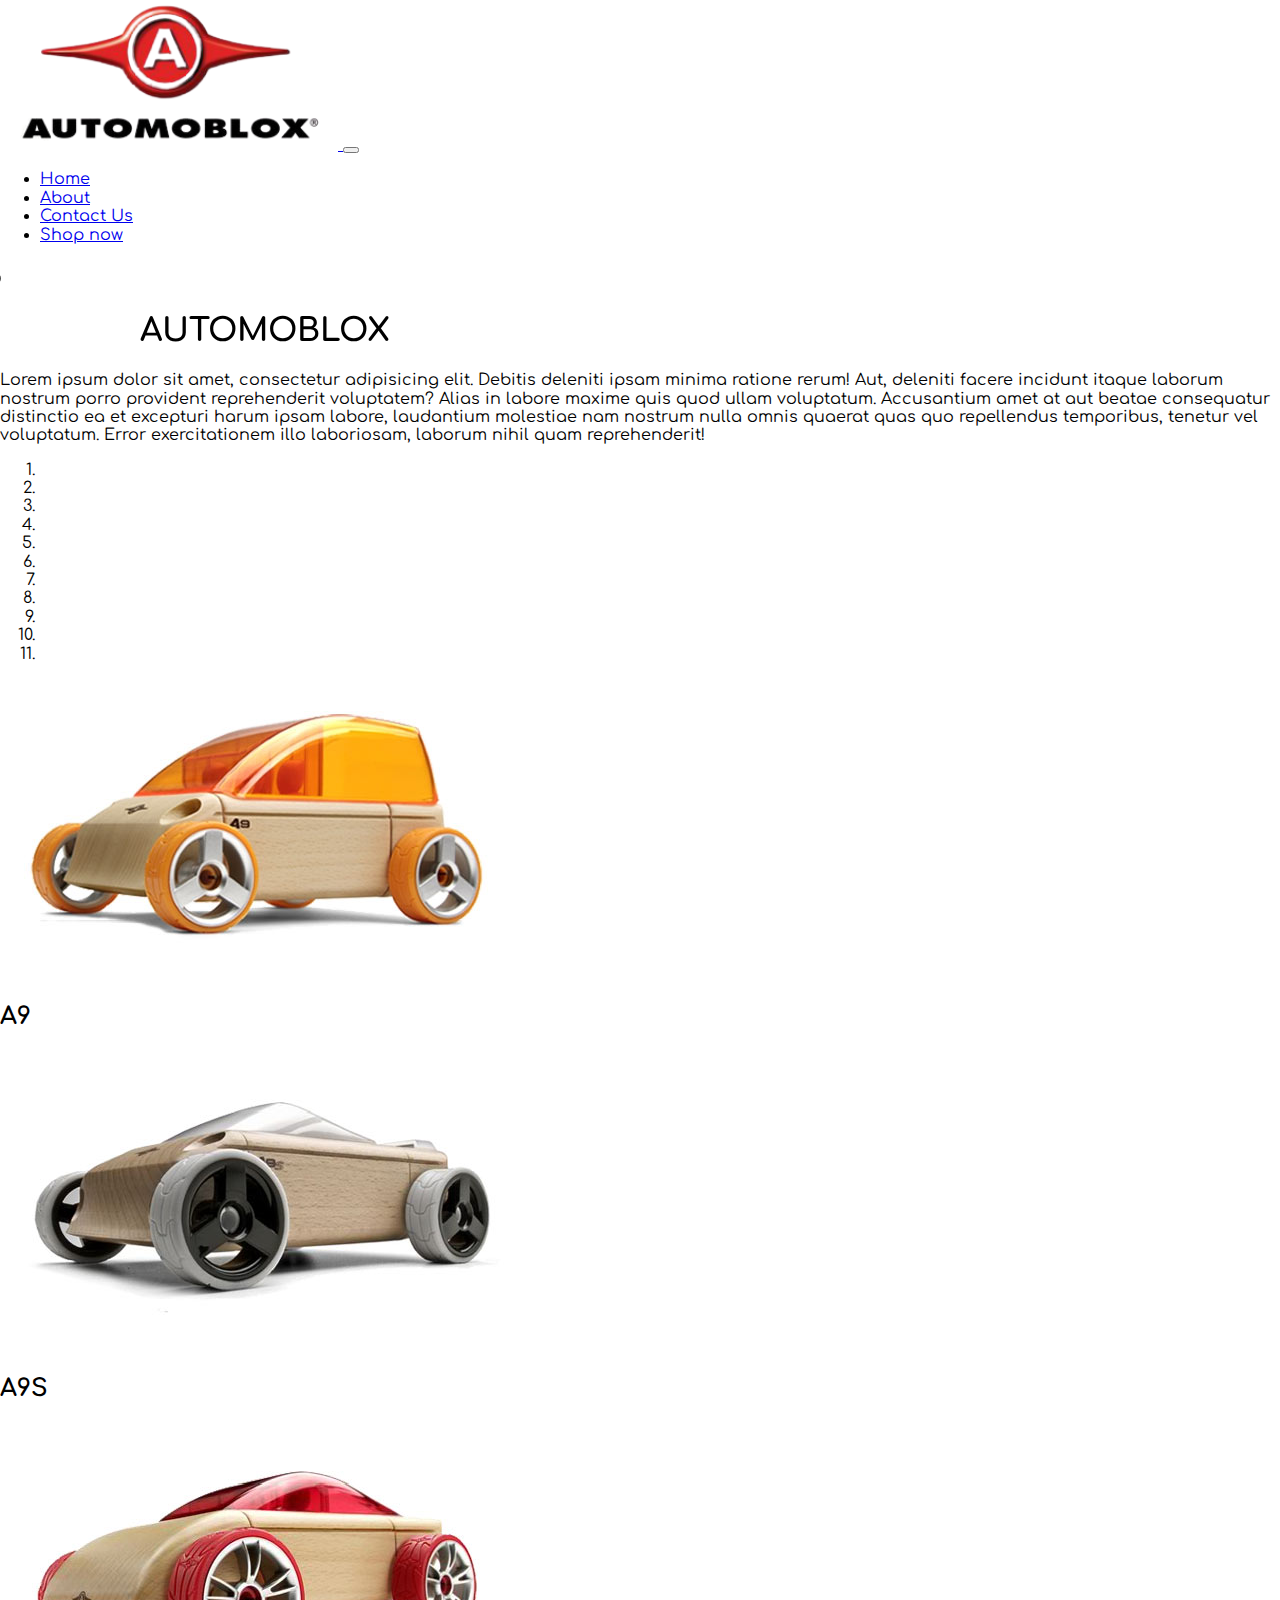
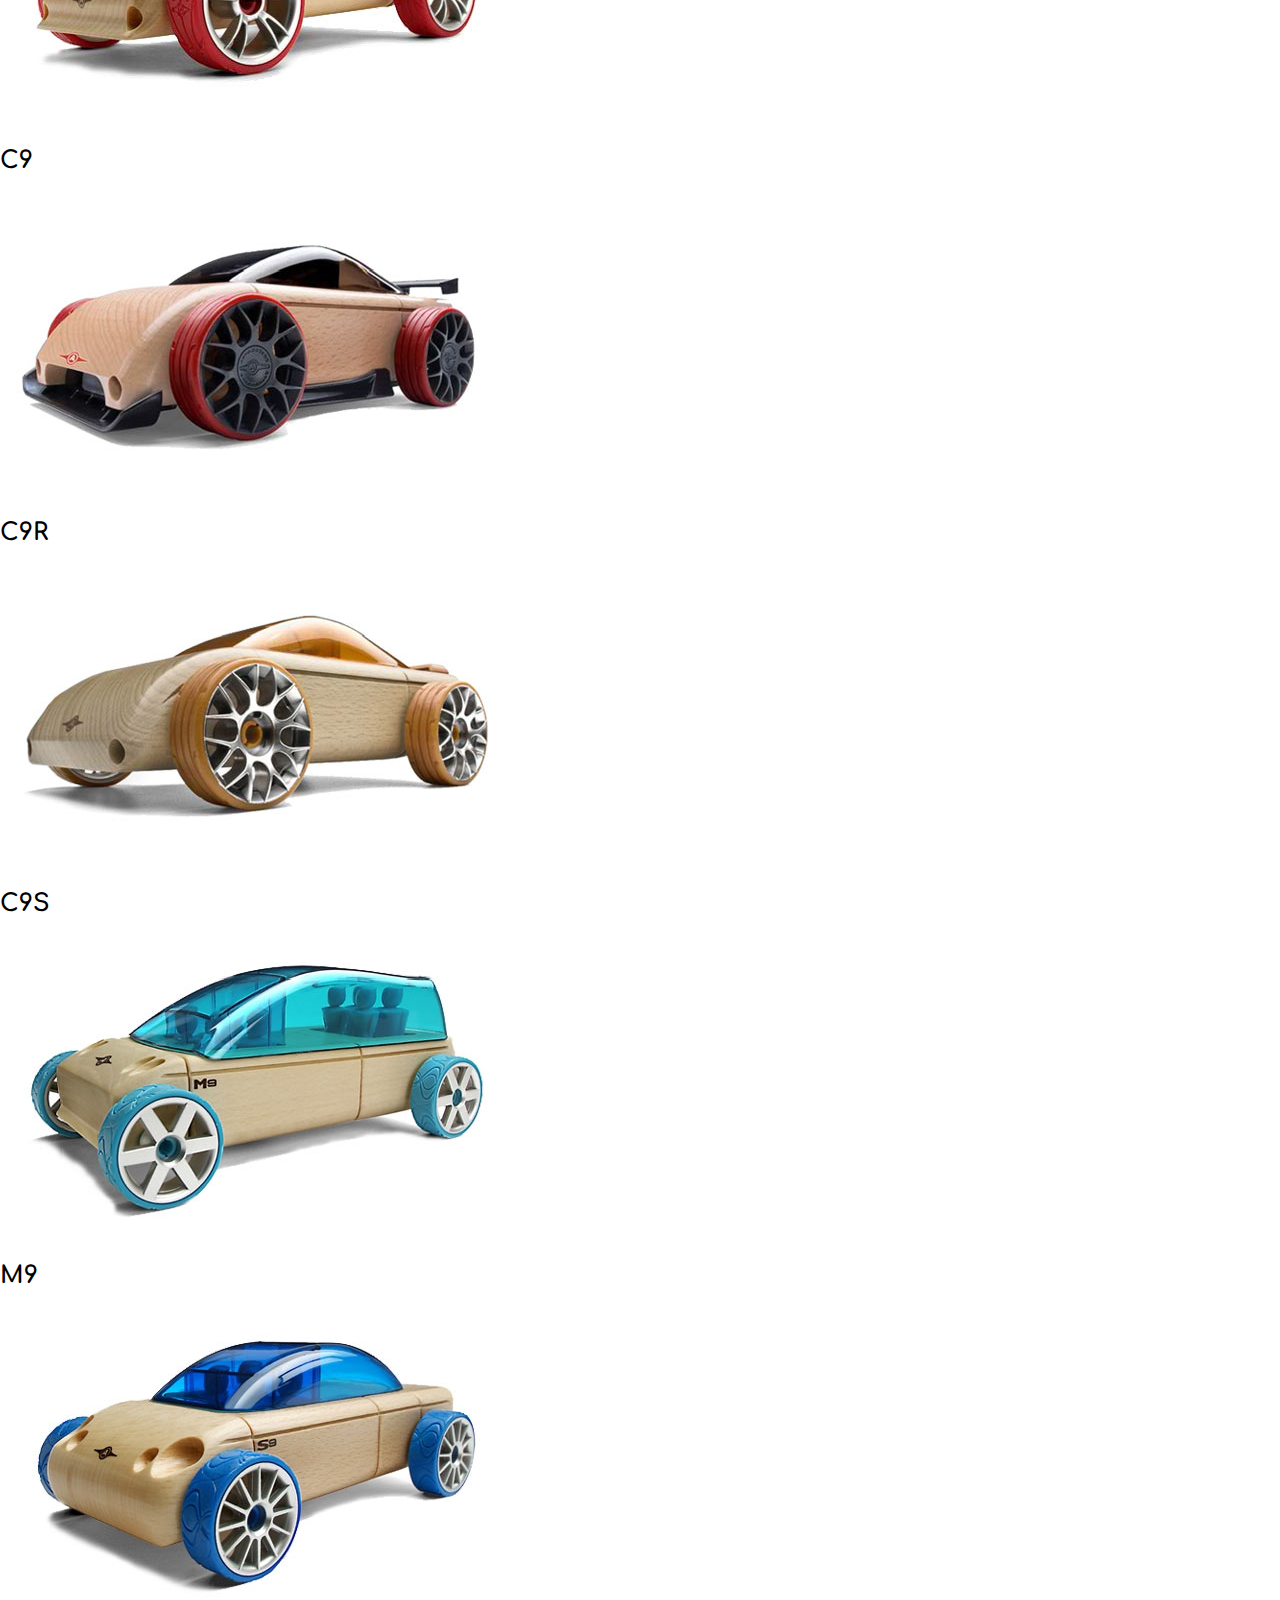
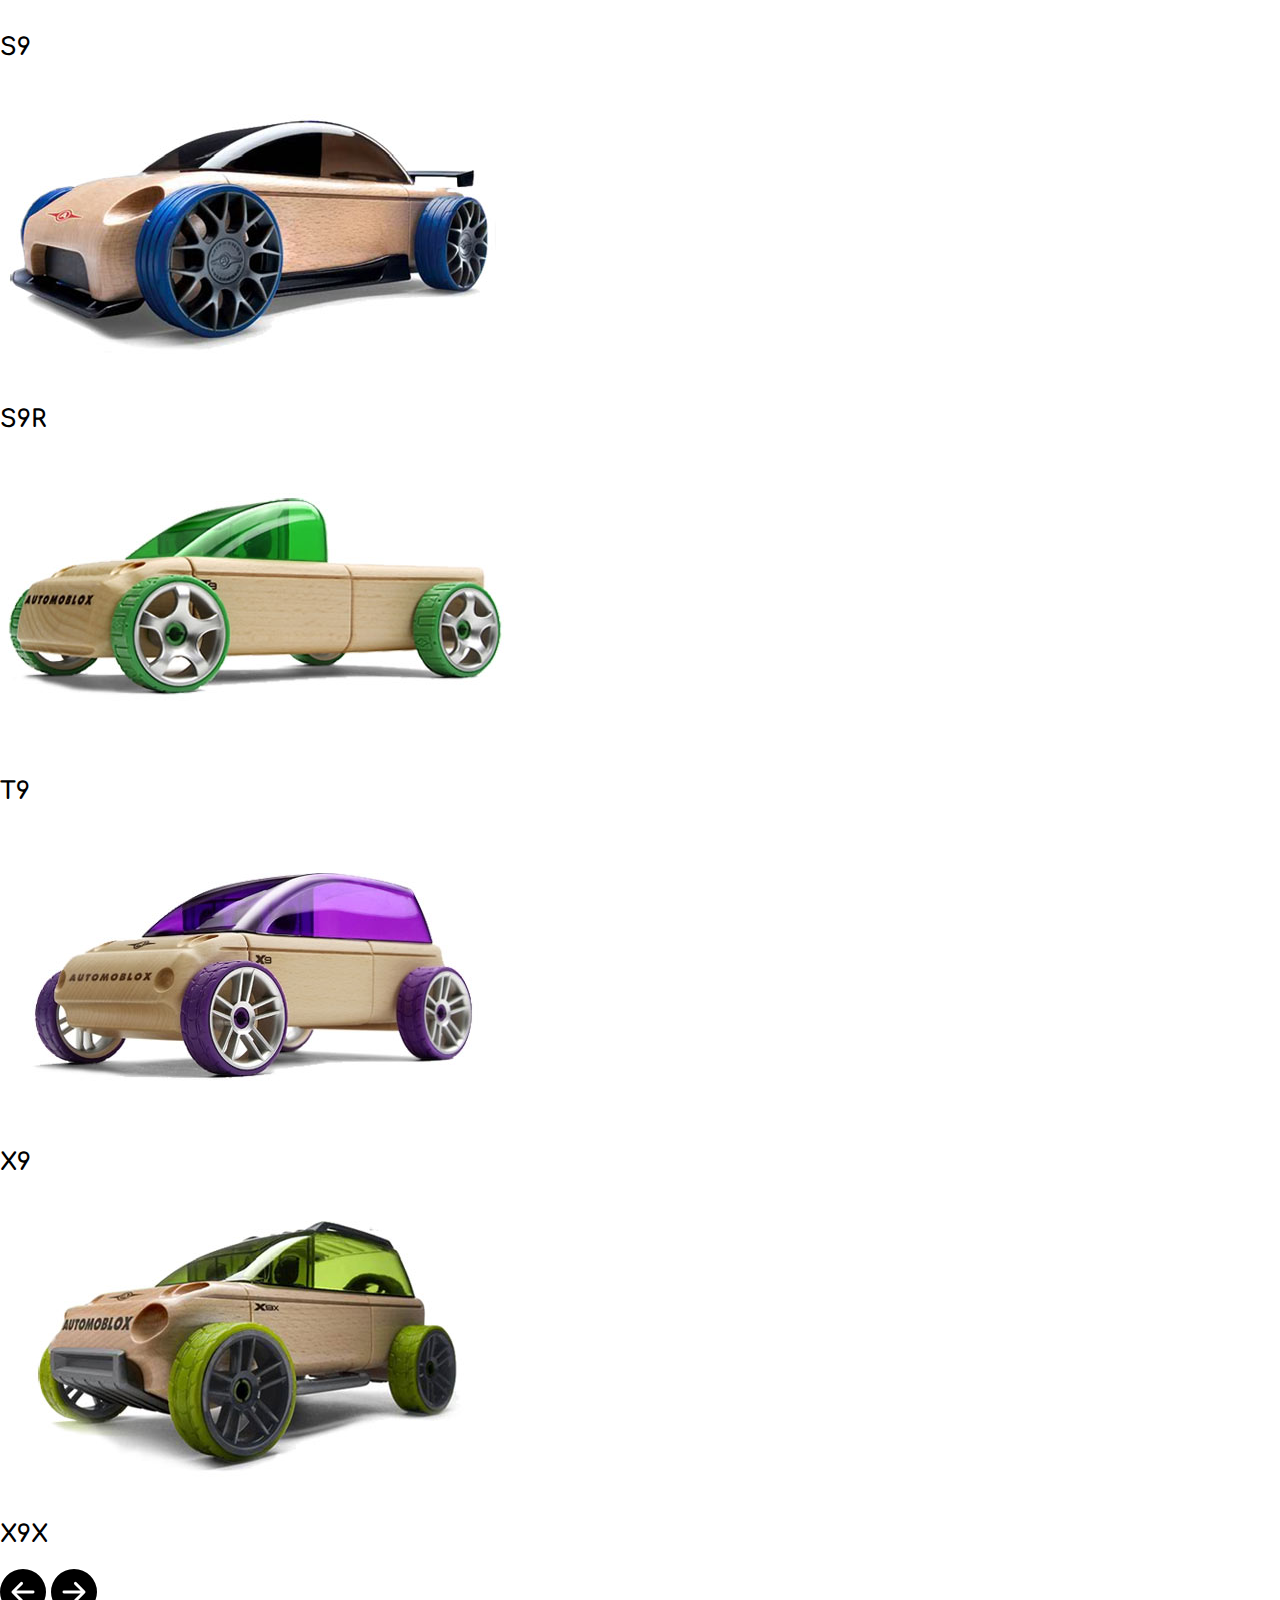
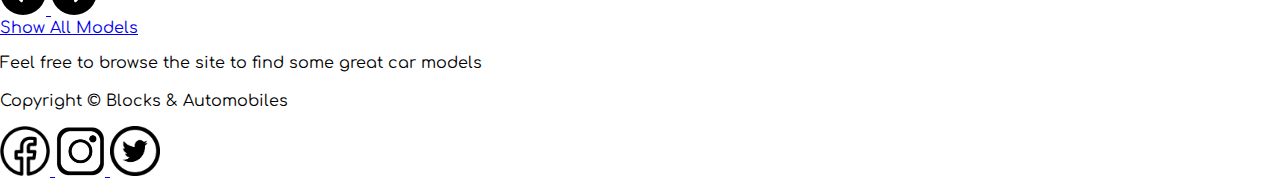
<file: index.html>
<!DOCTYPE html>
<html lang="en">
  <head>
    <meta charset="UTF-8" />

    <link
      href="https://fonts.googleapis.com/css2?family=Comfortaa:wght@300&display=swap"
      rel="stylesheet"
    />
    <link
      href="https://cdn.jsdelivr.net/npm/bootstrap@5.0.0-beta1/dist/css/bootstrap.min.css"
      rel="stylesheet"
      integrity="sha384-giJF6kkoqNQ00vy+HMDP7azOuL0xtbfIcaT9wjKHr8RbDVddVHyTfAAsrekwKmP1"
      crossorigin="anonymous"
    />
    <link rel="stylesheet" href="normalize.css" />
    <link rel="stylesheet" href="index.css" />
    <title>Automoblox_Redesign</title>
  </head>
  <body>
    <nav class="navbar navbar-expand-lg navbar-light bg-light">
      <div class="container-fluid">
        <a class="navbar-brand float-start" id="logo" href="index.html">
          <span class="logo_wrap">
            <img
              src="images/new_automoblox_logo.png"
              alt="logo"
              style="height: 150px"
            />
          </span>
        </a>
        <button
          class="navbar-toggler"
          type="button"
          data-bs-toggle="collapse"
          data-bs-target="#navbarSupportedContent"
          aria-controls="navbarSupportedContent"
          aria-expanded="false"
          aria-label="Toggle navigation"
        >
          <span class="navbar-toggler-icon"></span>
        </button>
        <div class="collapse navbar-collapse" id="navbarSupportedContent">
          <ul class="navbar-nav nav-tab nav-fill me-auto mb-2 mb-lg-0">
            <li class="nav-item mx-5">
              <a
                class="nav-link active fs-2"
                aria-current="page"
                href="index.html"
                >Home</a
              >
            </li>
            <li class="nav-item mx-5">
              <a class="nav-link fs-2" href="About.html">About</a>
            </li>

            <li class="nav-item mx-5">
              <a class="nav-link fs-2" href="ContactUs.html">Contact Us</a>
            </li>
            <li class="nav-item mx-5">
              <a class="nav-link fs-2" href="ShopNow.html">Shop now</a>
            </li>
          </ul>
        </div>
      </div>
    </nav>

    <div class="container mt-5 text-center">
      <h2 class="animation2">
        Welcome to
      </h2>
      <h1 class="animation">AUTOMOBLOX</h1>
      <p>
        Lorem ipsum dolor sit amet, consectetur adipisicing elit. Debitis
        deleniti ipsam minima ratione rerum! Aut, deleniti facere incidunt
        itaque laborum nostrum porro provident reprehenderit voluptatem? Alias
        in labore maxime quis quod ullam voluptatum. Accusantium amet at aut
        beatae consequatur distinctio ea et excepturi harum ipsam labore,
        laudantium molestiae nam nostrum nulla omnis quaerat quas quo
        repellendus temporibus, tenetur vel voluptatum. Error exercitationem
        illo laboriosam, laborum nihil quam reprehenderit!
      </p>
    </div>

    <!--Carousel-->
    <div class="container">
      <div
        id="carousel"
        class="carousel carousel-dark slide carousel-fade"
        data-bs-ride="carousel"
      >
        <ol class="carousel-indicators">
          <li
            data-bs-target="#carousel"
            data-bs-slide-to="0"
            class="active"
          ></li>
          <li data-bs-target="#carousel" data-bs-slide-to="1"></li>
          <li data-bs-target="#carousel" data-bs-slide-to="2"></li>
          <li data-bs-target="#carousel" data-bs-slide-to="3"></li>
          <li data-bs-target="#carousel" data-bs-slide-to="4"></li>
          <li data-bs-target="#carousel" data-bs-slide-to="5"></li>
          <li data-bs-target="#carousel" data-bs-slide-to="6"></li>
          <li data-bs-target="#carousel" data-bs-slide-to="7"></li>
          <li data-bs-target="#carousel" data-bs-slide-to="8"></li>
          <li data-bs-target="#carousel" data-bs-slide-to="9"></li>
          <li data-bs-target="#carousel" data-bs-slide-to="10"></li>
        </ol>
        <div class="carousel-inner">
          <div class="carousel-item active" data-bs-interval="3000">
            <a href="imageCar1.html">
              <img src="images/a9_large.jpg" class="d-block w-100" alt="Car1" />
            </a>
            <div class="carousel-caption d-none d-md-block">
              <h2>A9</h2>
            </div>
          </div>

          <div class="carousel-item" data-bs-interval="3000">
            <a href="imageCar2.html">
              <img
                src="images/a9s_large.jpg"
                class="d-block w-100"
                alt="Car2"
              />
            </a>
            <div class="carousel-caption d-none d-md-block">
              <h2>A9S</h2>
            </div>
          </div>

          <div class="carousel-item" data-bs-interval="3000">
            <a href="imageCar3.html">
              <img src="images/c9_large.jpg" class="d-block w-100" alt="Car3" />
            </a>
            <div class="carousel-caption d-none d-md-block">
              <h2>C9</h2>
            </div>
          </div>

          <div class="carousel-item" data-bs-interval="3000">
            <a href="imageCar4.html">
              <img
                src="images/c9r_large.jpg"
                class="d-block w-100"
                alt="Car4"
              />
            </a>
            <div class="carousel-caption d-none d-md-block">
              <h2>C9R</h2>
            </div>
          </div>

          <div class="carousel-item" data-bs-interval="3000">
            <a href="imageCar5.html">
              <img
                src="images/c9s_large.jpg"
                class="d-block w-100"
                alt="Car5"
              />
            </a>
            <div class="carousel-caption d-none d-md-block">
              <h2>C9S</h2>
            </div>
          </div>

          <div class="carousel-item" data-bs-interval="3000">
            <a href="imageCar6.html">
              <img src="images/m9_large.jpg" class="d-block w-100" alt="Car6" />
            </a>
            <div class="carousel-caption d-none d-md-block">
              <h2>M9</h2>
            </div>
          </div>
          <div class="carousel-item" data-bs-interval="3000">
            <a href="imageCar7.html">
              <img src="images/s9_large.jpg" class="d-block w-100" alt="Car7" />
            </a>
            <div class="carousel-caption d-none d-md-block">
              <h2>S9</h2>
            </div>
          </div>
          <div class="carousel-item" data-bs-interval="3000">
            <a href="imageCar8.html">
              <img
                src="images/s9r_large.jpg"
                class="d-block w-100"
                alt="Car8"
              />
            </a>
            <div class="carousel-caption d-none d-md-block">
              <h2>S9R</h2>
            </div>
          </div>
          <div class="carousel-item" data-bs-interval="3000">
            <a href="imageCar9.html">
              <img src="images/t9_large.jpg" class="d-block w-100" alt="Car9" />
            </a>
            <div class="carousel-caption d-none d-md-block">
              <h2>T9</h2>
            </div>
          </div>
          <div class="carousel-item" data-bs-interval="3000">
            <a href="imageCar10.html">
              <img
                src="images/x9_large.jpg"
                class="d-block w-100"
                alt="Car10"
              />
            </a>
            <div class="carousel-caption d-none d-md-block">
              <h2>X9</h2>
            </div>
          </div>
          <div class="carousel-item" data-bs-interval="3000">
            <a href="imageCar11.html">
              <img
                src="images/x9x_large.jpg"
                class="d-block w-100"
                alt="Car11"
              />
            </a>
            <div class="carousel-caption d-none d-md-block">
              <h2>X9X</h2>
            </div>
          </div>
        </div>
        <a
          class="carousel-control-prev"
          href="#carousel"
          role="button"
          data-bs-slide="prev"
        >
          <i class="bi bi-arrow-left-circle-fill"></i>
          <svg
            xmlns="http://www.w3.org/2000/svg"
            width="46"
            height="46"
            fill="%23000"
            class="bi bi-arrow-left-circle-fill"
            viewBox="0 0 16 16"
          >
            <path
              fill-rule="evenodd"
              d="M16 8A8 8 0 1 1 0 8a8 8 0 0 1 16 0zm-4.5.5a.5.5 0 0 0 0-1H5.707l2.147-2.146a.5.5 0 1 0-.708-.708l-3 3a.5.5 0 0 0 0 .708l3 3a.5.5 0 0 0 .708-.708L5.707 8.5H11.5z"
            />
          </svg>
        </a>
        <a
          class="carousel-control-next"
          href="#carousel"
          role="button"
          data-bs-slide="next"
        >
          <i class="bi bi-arrow-right-circle-fill"></i>
          <svg
            xmlns="http://www.w3.org/2000/svg"
            width="46"
            height="46"
            fill="%23000"
            class="bi bi-arrow-right-circle-fill"
            viewBox="0 0 16 16"
          >
            <path
              fill-rule="evenodd"
              d="M16 8A8 8 0 1 1 0 8a8 8 0 0 1 16 0zm-11.5.5a.5.5 0 0 1 0-1h5.793L8.146 5.354a.5.5 0 1 1 .708-.708l3 3a.5.5 0 0 1 0 .708l-3 3a.5.5 0 0 1-.708-.708L10.293 8.5H4.5z"
            />
          </svg>
        </a>
      </div>
    </div>

    <!--Carousel ends-->
    <div class="mb-5">
      <a
        href="ShopNow.html"
        class="btn btn-danger d-grid gap-2 col-4 mx-auto mb-5 "
        role="button"
        >Show All Models</a
      >
    </div>

    <div class="container my-5 text-center">
      <p>
        Feel free to browse the site to find some great car models
      </p>
    </div>

    <footer class="footer fixed-bottom">
      <nav class="navbar navbar-light bg-light">
        <div class="container">
          <p style="margin-top: 20px;">Copyright © Blocks & Automobiles</p>
          <a href="https://www.facebook.com/" target="_blank">
            <img
              src="images/facebook-5219.png"
              alt="Facebook"
              width="50"
              height="50"
            />
          </a>
          <a href="https://www.instagram.com/" target="_blank">
            <img
              src="images/Instagram_logo.png"
              alt="Instagram"
              width="50"
              height="50"
            />
          </a>
          <a href="https://twitter.com/" target="_blank">
            <img
              src="images/twitter.png"
              alt="Twitter"
              width="50"
              height="50"
            />
          </a>
        </div>
      </nav>
    </footer>

    <script
      src="https://cdn.jsdelivr.net/npm/bootstrap@5.0.0-beta1/dist/js/bootstrap.bundle.min.js"
      integrity="sha384-ygbV9kiqUc6oa4msXn9868pTtWMgiQaeYH7/t7LECLbyPA2x65Kgf80OJFdroafW"
      crossorigin="anonymous"
    ></script>

    <!-- GSAP-->
    <script src="https://cdnjs.cloudflare.com/ajax/libs/gsap/3.5.1/gsap.min.js"></script>
    <script src="script.js"></script>
  </body>
</html>
</file>
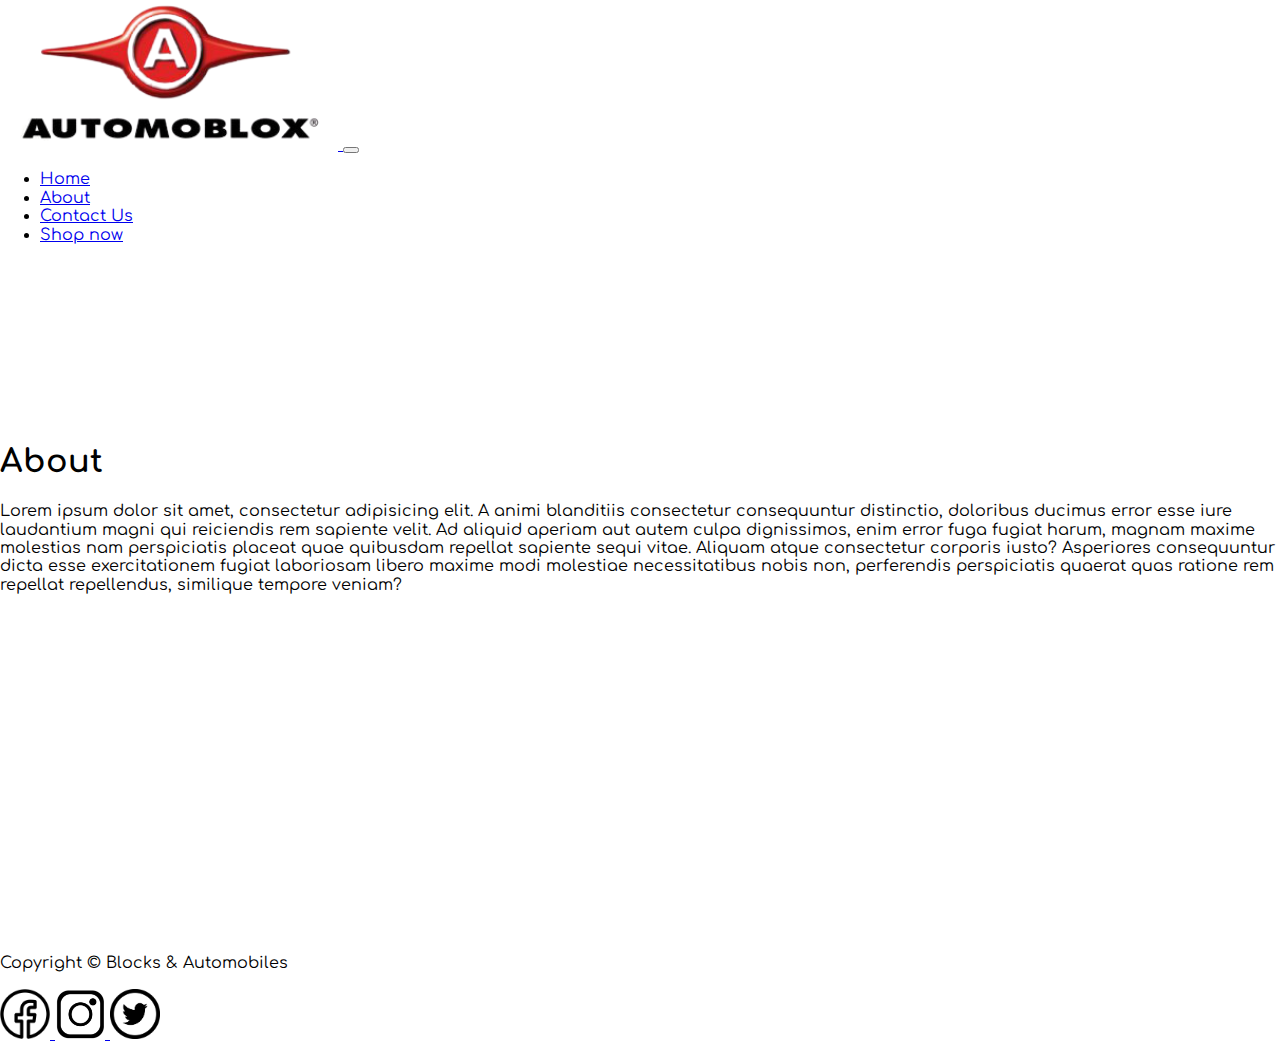
<file: About.html>
<!DOCTYPE html>
<html lang="en">
  <head>
    <meta charset="UTF-8" />
    <link rel="preconnect" href="https://fonts.gstatic.com" />
    <link
      href="https://fonts.googleapis.com/css2?family=Comfortaa:wght@300&display=swap"
      rel="stylesheet"
    />
    <link
      href="https://cdn.jsdelivr.net/npm/bootstrap@5.0.0-beta1/dist/css/bootstrap.min.css"
      rel="stylesheet"
      integrity="sha384-giJF6kkoqNQ00vy+HMDP7azOuL0xtbfIcaT9wjKHr8RbDVddVHyTfAAsrekwKmP1"
      crossorigin="anonymous"
    />
    <link rel="stylesheet" href="normalize.css" />
    <link rel="stylesheet" href="index.css" />
    <title>Automoblox_Redesign</title>
  </head>
  <body>
    <nav class="navbar navbar-expand-lg navbar-light bg-light">
      <div class="container-fluid">
        <a class="navbar-brand float-start " id="logo" href="index.html">
          <span class="logo_wrap">
            <img
              src="images/new_automoblox_logo.png"
              alt="logo"
              style="height: 150px"
            />
          </span>
        </a>
        <button
          class="navbar-toggler"
          type="button"
          data-bs-toggle="collapse"
          data-bs-target="#navbarSupportedContent"
          aria-controls="navbarSupportedContent"
          aria-expanded="false"
          aria-label="Toggle navigation"
        >
          <span class="navbar-toggler-icon"></span>
        </button>
        <div class="collapse navbar-collapse" id="navbarSupportedContent">
          <ul class="navbar-nav nav-tab nav-fill me-auto mb-2 mb-lg-0">
            <li class="nav-item mx-5">
              <a class="nav-link fs-2" aria-current="page" href="index.html"
                >Home</a
              >
            </li>
            <li class="nav-item mx-5">
              <a class="nav-link active fs-2" href="About.html">About</a>
            </li>

            <li class="nav-item mx-5">
              <a class="nav-link fs-2" href="ContactUs.html">Contact Us</a>
            </li>
            <li class="nav-item mx-5">
              <a class="nav-link fs-2" href="ShopNow.html">Shop now</a>
            </li>
          </ul>
        </div>
      </div>
    </nav>

    <div class="container" style="margin-top: 200px; margin-bottom: 360px;">
      <h1 class=" text-center my-5 ">About</h1>

      <p>
        Lorem ipsum dolor sit amet, consectetur adipisicing elit. A animi
        blanditiis consectetur consequuntur distinctio, doloribus ducimus error
        esse iure laudantium magni qui reiciendis rem sapiente velit. Ad aliquid
        aperiam aut autem culpa dignissimos, enim error fuga fugiat harum,
        magnam maxime molestias nam perspiciatis placeat quae quibusdam repellat
        sapiente sequi vitae. Aliquam atque consectetur corporis iusto?
        Asperiores consequuntur dicta esse exercitationem fugiat laboriosam
        libero maxime modi molestiae necessitatibus nobis non, perferendis
        perspiciatis quaerat quas ratione rem repellat repellendus, similique
        tempore veniam?
      </p>
    </div>

    <footer class="footer fixed-bottom">
      <nav class="navbar navbar-light bg-light">
        <div class="container">
          <p style="margin-top: 20px;">Copyright © Blocks & Automobiles</p>
          <a href="https://www.facebook.com/" target="_blank">
            <img
              src="images/facebook-5219.png"
              alt="Facebook"
              width="50"
              height="50"
            />
          </a>
          <a href="https://www.instagram.com/" target="_blank">
            <img
              src="images/Instagram_logo.png"
              alt="Instagram"
              width="50"
              height="50"
            />
          </a>
          <a href="https://twitter.com/" target="_blank">
            <img
              src="images/twitter.png"
              alt="Twitter"
              width="50"
              height="50"
            />
          </a>
        </div>
      </nav>
    </footer>

    <script
      src="https://cdn.jsdelivr.net/npm/bootstrap@5.0.0-beta1/dist/js/bootstrap.bundle.min.js"
      integrity="sha384-ygbV9kiqUc6oa4msXn9868pTtWMgiQaeYH7/t7LECLbyPA2x65Kgf80OJFdroafW"
      crossorigin="anonymous"
    ></script>
  </body>
</html>
</file>
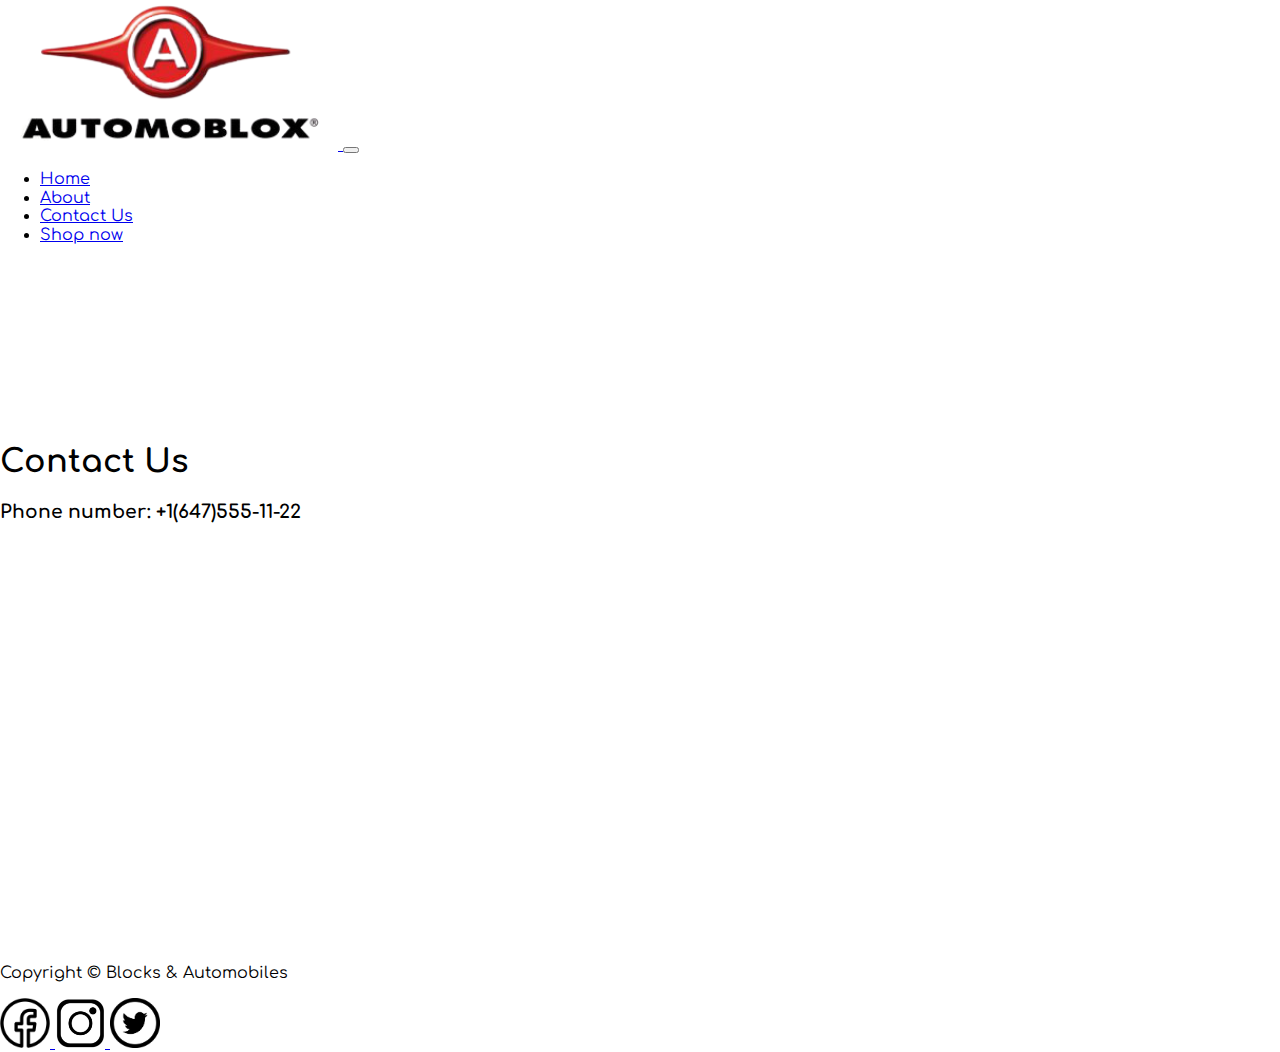
<file: ContactUs.html>
<!DOCTYPE html>
<html lang="en">
  <head>
    <meta charset="UTF-8" />
    <link rel="preconnect" href="https://fonts.gstatic.com" />
    <link
      href="https://fonts.googleapis.com/css2?family=Comfortaa:wght@300&display=swap"
      rel="stylesheet"
    />
    <link
      href="https://cdn.jsdelivr.net/npm/bootstrap@5.0.0-beta1/dist/css/bootstrap.min.css"
      rel="stylesheet"
      integrity="sha384-giJF6kkoqNQ00vy+HMDP7azOuL0xtbfIcaT9wjKHr8RbDVddVHyTfAAsrekwKmP1"
      crossorigin="anonymous"
    />
    <link rel="stylesheet" href="normalize.css" />
    <link rel="stylesheet" href="index.css" />
    <title>Automoblox_Redesign</title>
  </head>
  <body>
    <nav class="navbar navbar-expand-lg navbar-light bg-light">
      <div class="container-fluid">
        <a class="navbar-brand float-start " id="logo" href="index.html">
          <span class="logo_wrap">
            <img
              src="images/new_automoblox_logo.png"
              alt="logo"
              style="height: 150px"
            />
          </span>
        </a>
        <button
          class="navbar-toggler"
          type="button"
          data-bs-toggle="collapse"
          data-bs-target="#navbarSupportedContent"
          aria-controls="navbarSupportedContent"
          aria-expanded="false"
          aria-label="Toggle navigation"
        >
          <span class="navbar-toggler-icon"></span>
        </button>
        <div class="collapse navbar-collapse" id="navbarSupportedContent">
          <ul class="navbar-nav nav-tab nav-fill me-auto mb-2 mb-lg-0">
            <li class="nav-item mx-5">
              <a class="nav-link fs-2" aria-current="page" href="index.html"
                >Home</a
              >
            </li>
            <li class="nav-item mx-5">
              <a class="nav-link fs-2" href="About.html">About</a>
            </li>

            <li class="nav-item mx-5">
              <a class="nav-link active fs-2" href="ContactUs.html"
                >Contact Us</a
              >
            </li>
            <li class="nav-item mx-5">
              <a class="nav-link fs-2" href="ShopNow.html">Shop now</a>
            </li>
          </ul>
        </div>
      </div>
    </nav>

    <div class="container" style="margin-top: 200px; margin-bottom: 440px;">
      <h1 class="text-center my-5  animation">Contact Us</h1>
      <h3 class="text-center">Phone number: +1(647)555-11-22</h3>
    </div>

    <footer class="footer fixed-bottom">
      <nav class="navbar navbar-light bg-light">
        <div class="container">
          <p style="margin-top: 20px;">Copyright © Blocks & Automobiles</p>
          <a href="https://www.facebook.com/" target="_blank">
            <img
              src="images/facebook-5219.png"
              alt="Facebook"
              width="50"
              height="50"
            />
          </a>
          <a href="https://www.instagram.com/" target="_blank">
            <img
              src="images/Instagram_logo.png"
              alt="Instagram"
              width="50"
              height="50"
            />
          </a>
          <a href="https://twitter.com/" target="_blank">
            <img
              src="images/twitter.png"
              alt="Twitter"
              width="50"
              height="50"
            />
          </a>
        </div>
      </nav>
    </footer>

    <script
      src="https://cdn.jsdelivr.net/npm/bootstrap@5.0.0-beta1/dist/js/bootstrap.bundle.min.js"
      integrity="sha384-ygbV9kiqUc6oa4msXn9868pTtWMgiQaeYH7/t7LECLbyPA2x65Kgf80OJFdroafW"
      crossorigin="anonymous"
    ></script>
  </body>
</html>
</file>
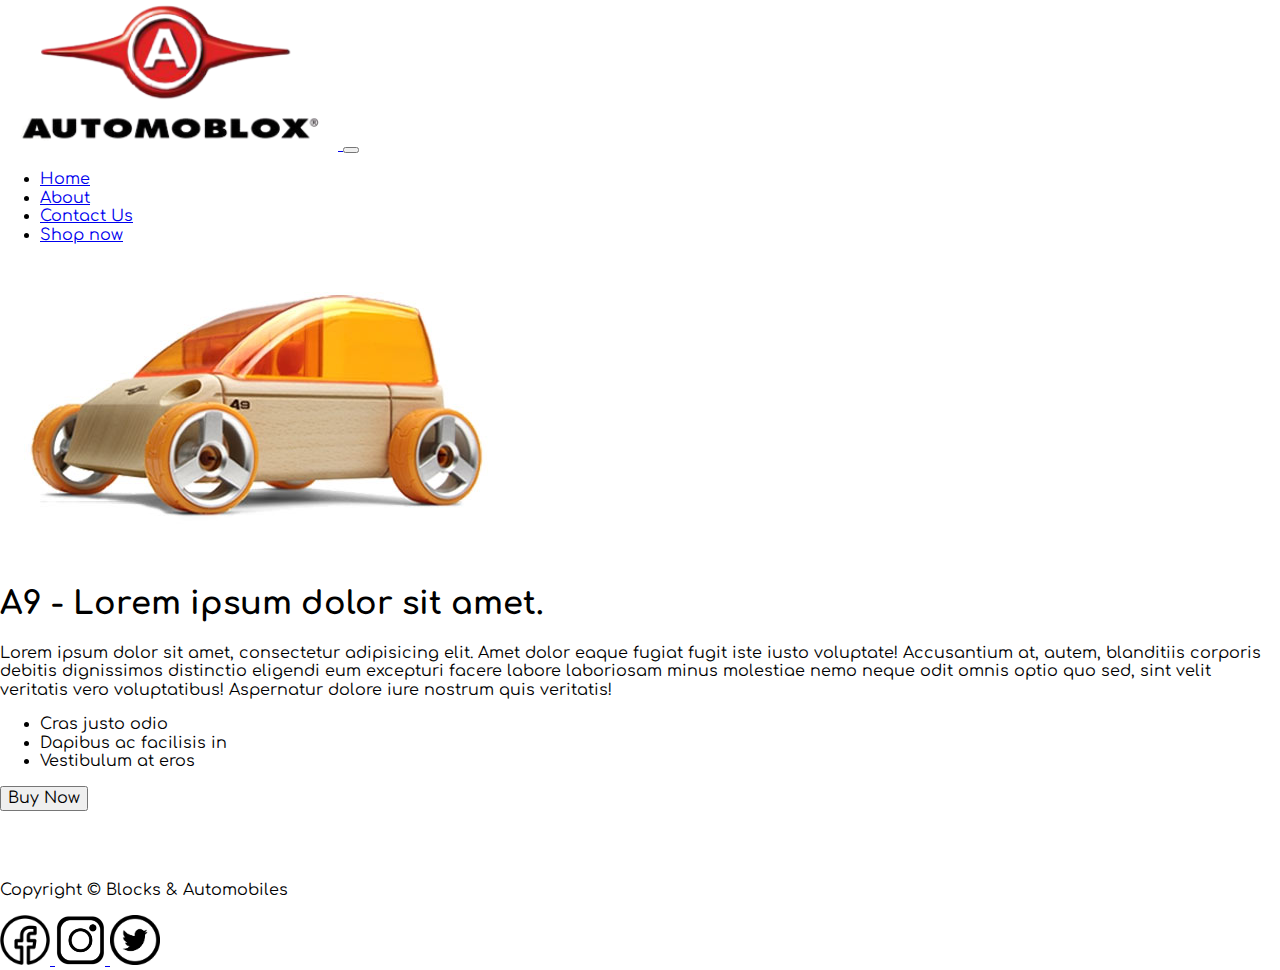
<file: imageCar1.html>
<!DOCTYPE html>
<html lang="en">
  <head>
    <meta charset="UTF-8" />
    <link rel="preconnect" href="https://fonts.gstatic.com" />
    <link
      href="https://fonts.googleapis.com/css2?family=Comfortaa:wght@300&display=swap"
      rel="stylesheet"
    />
    <link
      href="https://cdn.jsdelivr.net/npm/bootstrap@5.0.0-beta1/dist/css/bootstrap.min.css"
      rel="stylesheet"
      integrity="sha384-giJF6kkoqNQ00vy+HMDP7azOuL0xtbfIcaT9wjKHr8RbDVddVHyTfAAsrekwKmP1"
      crossorigin="anonymous"
    />
    <link rel="stylesheet" href="normalize.css" />
    <link rel="stylesheet" href="index.css" />
    <title>A9</title>
  </head>

  <body>
    <nav class="navbar navbar-expand-lg navbar-light bg-light">
      <div class="container-fluid">
        <a class="navbar-brand float-start " id="logo" href="index.html">
          <span class="logo_wrap">
            <img
              src="images/new_automoblox_logo.png"
              alt="logo"
              style="height: 150px"
            />
          </span>
        </a>
        <button
          class="navbar-toggler"
          type="button"
          data-bs-toggle="collapse"
          data-bs-target="#navbarSupportedContent"
          aria-controls="navbarSupportedContent"
          aria-expanded="false"
          aria-label="Toggle navigation"
        >
          <span class="navbar-toggler-icon"></span>
        </button>
        <div class="collapse navbar-collapse" id="navbarSupportedContent">
          <ul class="navbar-nav nav-tab nav-fill me-auto mb-2 mb-lg-0">
            <li class="nav-item mx-5">
              <a class="nav-link fs-2" aria-current="page" href="index.html"
                >Home</a
              >
            </li>
            <li class="nav-item mx-5">
              <a class="nav-link fs-2" href="About.html">About</a>
            </li>

            <li class="nav-item mx-5">
              <a class="nav-link fs-2" href="ContactUs.html">Contact Us</a>
            </li>
            <li class="nav-item mx-5">
              <a class="nav-link fs-2" href="ShopNow.html">Shop now</a>
            </li>
          </ul>
        </div>
      </div>
    </nav>

    <div class="CarText mt-5 text-center " style="margin-bottom: 70px; ">
      <div class="container">
        <img
          id="ImageCar"
          src="images/a9_large.jpg"
          class="img-fluid img-thumbnail"
          alt="imageCar1"
        />
      </div>

      <div class="container text-center">
        <div class="container">
          <h1>A9 - Lorem ipsum dolor sit amet.</h1>
          Lorem ipsum dolor sit amet, consectetur adipisicing elit. Amet dolor
          eaque fugiat fugit iste iusto voluptate! Accusantium at, autem,
          blanditiis corporis debitis dignissimos distinctio eligendi eum
          excepturi facere labore laboriosam minus molestiae nemo neque odit
          omnis optio quo sed, sint velit veritatis vero voluptatibus!
          Aspernatur dolore iure nostrum quis veritatis!
        </div>
        <ul class="list-group list-group-flush">
          <li class="list-group-item">Cras justo odio</li>
          <li class="list-group-item">Dapibus ac facilisis in</li>
          <li class="list-group-item">Vestibulum at eros</li>
        </ul>
        <div class="container mt-3">
          <button class="btn btn-danger btn-lg">Buy Now</button>
        </div>
      </div>
    </div>

    <footer class="footer fixed-bottom">
      <nav class="navbar navbar-light bg-light">
        <div class="container">
          <p style="margin-top: 20px;">Copyright © Blocks & Automobiles</p>
          <a href="https://www.facebook.com/" target="_blank">
            <img
              src="images/facebook-5219.png"
              alt="Facebook"
              width="50"
              height="50"
            />
          </a>
          <a href="https://www.instagram.com/" target="_blank">
            <img
              src="images/Instagram_logo.png"
              alt="Instagram"
              width="50"
              height="50"
            />
          </a>
          <a href="https://twitter.com/" target="_blank">
            <img
              src="images/twitter.png"
              alt="Twitter"
              width="50"
              height="50"
            />
          </a>
        </div>
      </nav>
    </footer>

    <script
      src="https://cdn.jsdelivr.net/npm/bootstrap@5.0.0-beta1/dist/js/bootstrap.bundle.min.js"
      integrity="sha384-ygbV9kiqUc6oa4msXn9868pTtWMgiQaeYH7/t7LECLbyPA2x65Kgf80OJFdroafW"
      crossorigin="anonymous"
    ></script>
  </body>
</html>
</file>
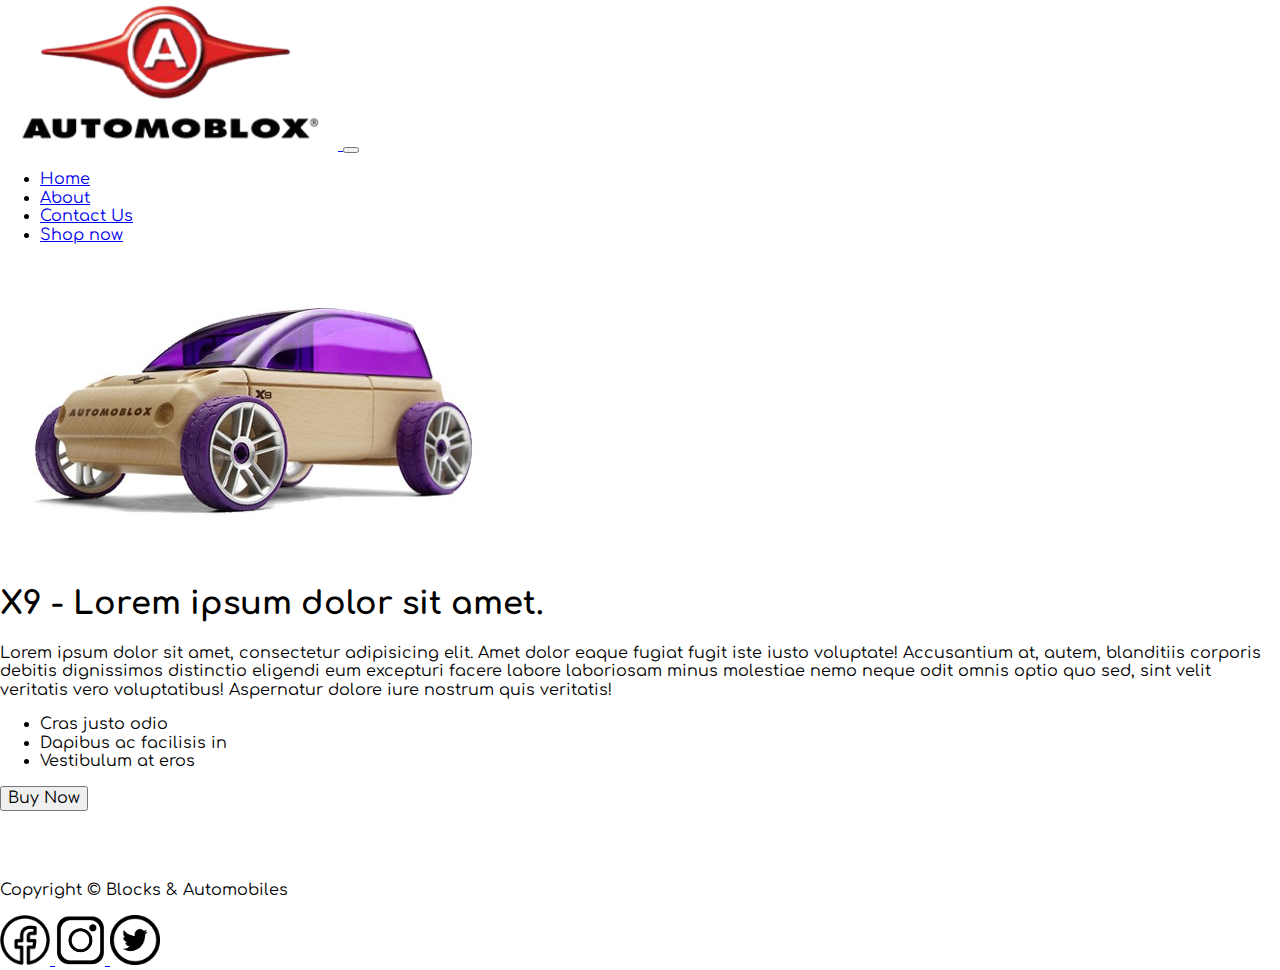
<file: imageCar10.html>
<!DOCTYPE html>
<html lang="en">
  <head>
    <meta charset="UTF-8" />
    <link rel="preconnect" href="https://fonts.gstatic.com" />
    <link
      href="https://fonts.googleapis.com/css2?family=Comfortaa:wght@300&display=swap"
      rel="stylesheet"
    />
    <link
      href="https://cdn.jsdelivr.net/npm/bootstrap@5.0.0-beta1/dist/css/bootstrap.min.css"
      rel="stylesheet"
      integrity="sha384-giJF6kkoqNQ00vy+HMDP7azOuL0xtbfIcaT9wjKHr8RbDVddVHyTfAAsrekwKmP1"
      crossorigin="anonymous"
    />
    <link rel="stylesheet" href="normalize.css" />
    <link rel="stylesheet" href="index.css" />
    <title>X9</title>
  </head>

  <body>
    <nav class="navbar navbar-expand-lg navbar-light bg-light">
      <div class="container-fluid">
        <a class="navbar-brand float-start " id="logo" href="index.html">
          <span class="logo_wrap">
            <img
              src="images/new_automoblox_logo.png"
              alt="logo"
              style="height: 150px"
            />
          </span>
        </a>
        <button
          class="navbar-toggler"
          type="button"
          data-bs-toggle="collapse"
          data-bs-target="#navbarSupportedContent"
          aria-controls="navbarSupportedContent"
          aria-expanded="false"
          aria-label="Toggle navigation"
        >
          <span class="navbar-toggler-icon"></span>
        </button>
        <div class="collapse navbar-collapse" id="navbarSupportedContent">
          <ul class="navbar-nav nav-tab nav-fill me-auto mb-2 mb-lg-0">
            <li class="nav-item mx-5">
              <a class="nav-lin fs-2" aria-current="page" href="index.html"
                >Home</a
              >
            </li>
            <li class="nav-item mx-5">
              <a class="nav-link fs-2" href="About.html">About</a>
            </li>

            <li class="nav-item mx-5">
              <a class="nav-link fs-2" href="ContactUs.html">Contact Us</a>
            </li>
            <li class="nav-item mx-5">
              <a class="nav-link fs-2" href="ShopNow.html">Shop now</a>
            </li>
          </ul>
        </div>
      </div>
    </nav>

    <div class="CarText mt-5 text-center" style="margin-bottom: 70px;">
      <div class="container">
        <img
          id="ImageCar"
          src="images/x9_large.jpg"
          class="img-fluid img-thumbnail"
          alt="imageCar1"
        />
      </div>

      <div class="container text-center">
        <div class="container">
          <h1>X9 - Lorem ipsum dolor sit amet.</h1>
          Lorem ipsum dolor sit amet, consectetur adipisicing elit. Amet dolor
          eaque fugiat fugit iste iusto voluptate! Accusantium at, autem,
          blanditiis corporis debitis dignissimos distinctio eligendi eum
          excepturi facere labore laboriosam minus molestiae nemo neque odit
          omnis optio quo sed, sint velit veritatis vero voluptatibus!
          Aspernatur dolore iure nostrum quis veritatis!
        </div>
        <ul class="list-group list-group-flush">
          <li class="list-group-item">Cras justo odio</li>
          <li class="list-group-item">Dapibus ac facilisis in</li>
          <li class="list-group-item">Vestibulum at eros</li>
        </ul>
        <div class="container mt-3">
          <button class="btn btn-danger btn-lg">Buy Now</button>
        </div>
      </div>
    </div>

    <footer class="footer fixed-bottom">
      <nav class="navbar navbar-light bg-light">
        <div class="container">
          <p style="margin-top: 20px;">Copyright © Blocks & Automobiles</p>
          <a href="https://www.facebook.com/" target="_blank">
            <img
              src="images/facebook-5219.png"
              alt="Facebook"
              width="50"
              height="50"
            />
          </a>
          <a href="https://www.instagram.com/" target="_blank">
            <img
              src="images/Instagram_logo.png"
              alt="Instagram"
              width="50"
              height="50"
            />
          </a>
          <a href="https://twitter.com/" target="_blank">
            <img
              src="images/twitter.png"
              alt="Twitter"
              width="50"
              height="50"
            />
          </a>
        </div>
      </nav>
    </footer>

    <script
      src="https://cdn.jsdelivr.net/npm/bootstrap@5.0.0-beta1/dist/js/bootstrap.bundle.min.js"
      integrity="sha384-ygbV9kiqUc6oa4msXn9868pTtWMgiQaeYH7/t7LECLbyPA2x65Kgf80OJFdroafW"
      crossorigin="anonymous"
    ></script>
  </body>
</html>
</file>
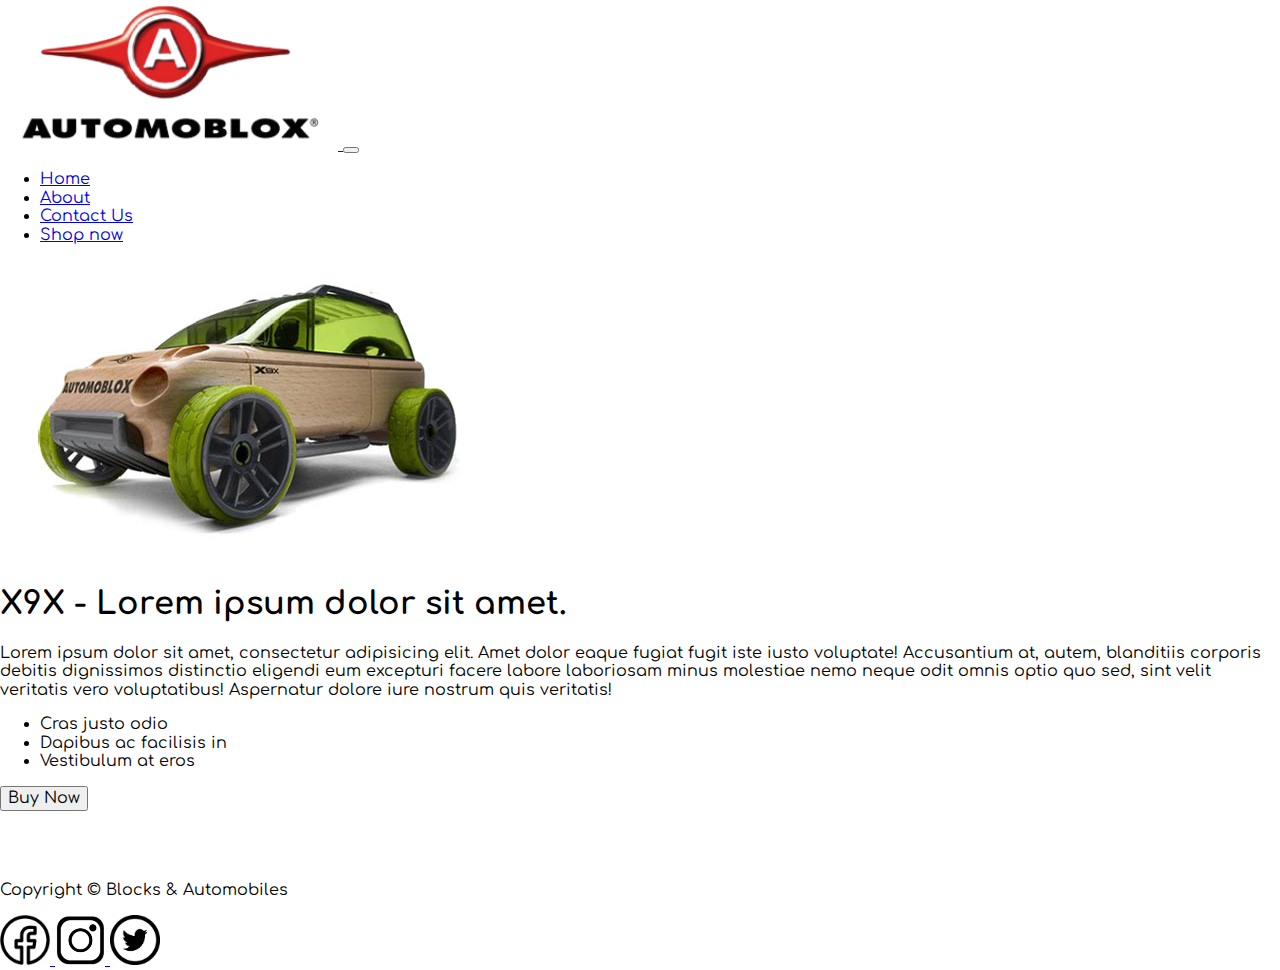
<file: imageCar11.html>
<!DOCTYPE html>
<html lang="en">
  <head>
    <meta charset="UTF-8" />
    <link rel="preconnect" href="https://fonts.gstatic.com" />
    <link
      href="https://fonts.googleapis.com/css2?family=Comfortaa:wght@300&display=swap"
      rel="stylesheet"
    />
    <link
      href="https://cdn.jsdelivr.net/npm/bootstrap@5.0.0-beta1/dist/css/bootstrap.min.css"
      rel="stylesheet"
      integrity="sha384-giJF6kkoqNQ00vy+HMDP7azOuL0xtbfIcaT9wjKHr8RbDVddVHyTfAAsrekwKmP1"
      crossorigin="anonymous"
    />
    <link rel="stylesheet" href="normalize.css" />
    <link rel="stylesheet" href="index.css" />
    <title>X9X</title>
  </head>

  <body>
    <nav class="navbar navbar-expand-lg navbar-light bg-light">
      <div class="container-fluid">
        <a class="navbar-brand float-start" id="logo" href="index.html">
          <span class="logo_wrap">
            <img
              src="images/new_automoblox_logo.png"
              alt="logo"
              style="height: 150px"
            />
          </span>
        </a>
        <button
          class="navbar-toggler"
          type="button"
          data-bs-toggle="collapse"
          data-bs-target="#navbarSupportedContent"
          aria-controls="navbarSupportedContent"
          aria-expanded="false"
          aria-label="Toggle navigation"
        >
          <span class="navbar-toggler-icon"></span>
        </button>
        <div class="collapse navbar-collapse" id="navbarSupportedContent">
          <ul class="navbar-nav nav-tab nav-fill me-auto mb-2 mb-lg-0">
            <li class="nav-item mx-5">
              <a class="nav-link fs-2" aria-current="page" href="index.html"
                >Home</a
              >
            </li>
            <li class="nav-item mx-5">
              <a class="nav-link fs-2" href="About.html">About</a>
            </li>

            <li class="nav-item mx-5">
              <a class="nav-link fs-2" href="ContactUs.html">Contact Us</a>
            </li>
            <li class="nav-item mx-5">
              <a class="nav-link fs-2" href="ShopNow.html">Shop now</a>
            </li>
          </ul>
        </div>
      </div>
    </nav>

    <div class="CarText mt-5 text-center" style="margin-bottom: 70px;">
      <div class="container">
        <img
          id="ImageCar"
          src="images/x9x_large.jpg"
          class="img-fluid img-thumbnail"
          alt="imageCar1"
        />
      </div>

      <div class="container text-center">
        <div class="container">
          <h1>X9X - Lorem ipsum dolor sit amet.</h1>
          Lorem ipsum dolor sit amet, consectetur adipisicing elit. Amet dolor
          eaque fugiat fugit iste iusto voluptate! Accusantium at, autem,
          blanditiis corporis debitis dignissimos distinctio eligendi eum
          excepturi facere labore laboriosam minus molestiae nemo neque odit
          omnis optio quo sed, sint velit veritatis vero voluptatibus!
          Aspernatur dolore iure nostrum quis veritatis!
        </div>
        <ul class="list-group list-group-flush">
          <li class="list-group-item">Cras justo odio</li>
          <li class="list-group-item">Dapibus ac facilisis in</li>
          <li class="list-group-item">Vestibulum at eros</li>
        </ul>
        <div class="container mt-3">
          <button class="btn btn-danger btn-lg">Buy Now</button>
        </div>
      </div>
    </div>

    <footer class="footer fixed-bottom">
      <nav class="navbar navbar-light bg-light">
        <div class="container">
          <p style="margin-top: 20px;">Copyright © Blocks & Automobiles</p>
          <a href="https://www.facebook.com/" target="_blank">
            <img
              src="images/facebook-5219.png"
              alt="Facebook"
              width="50"
              height="50"
            />
          </a>
          <a href="https://www.instagram.com/" target="_blank">
            <img
              src="images/Instagram_logo.png"
              alt="Instagram"
              width="50"
              height="50"
            />
          </a>
          <a href="https://twitter.com/" target="_blank">
            <img
              src="images/twitter.png"
              alt="Twitter"
              width="50"
              height="50"
            />
          </a>
        </div>
      </nav>
    </footer>

    <script
      src="https://cdn.jsdelivr.net/npm/bootstrap@5.0.0-beta1/dist/js/bootstrap.bundle.min.js"
      integrity="sha384-ygbV9kiqUc6oa4msXn9868pTtWMgiQaeYH7/t7LECLbyPA2x65Kgf80OJFdroafW"
      crossorigin="anonymous"
    ></script>
  </body>
</html>
</file>
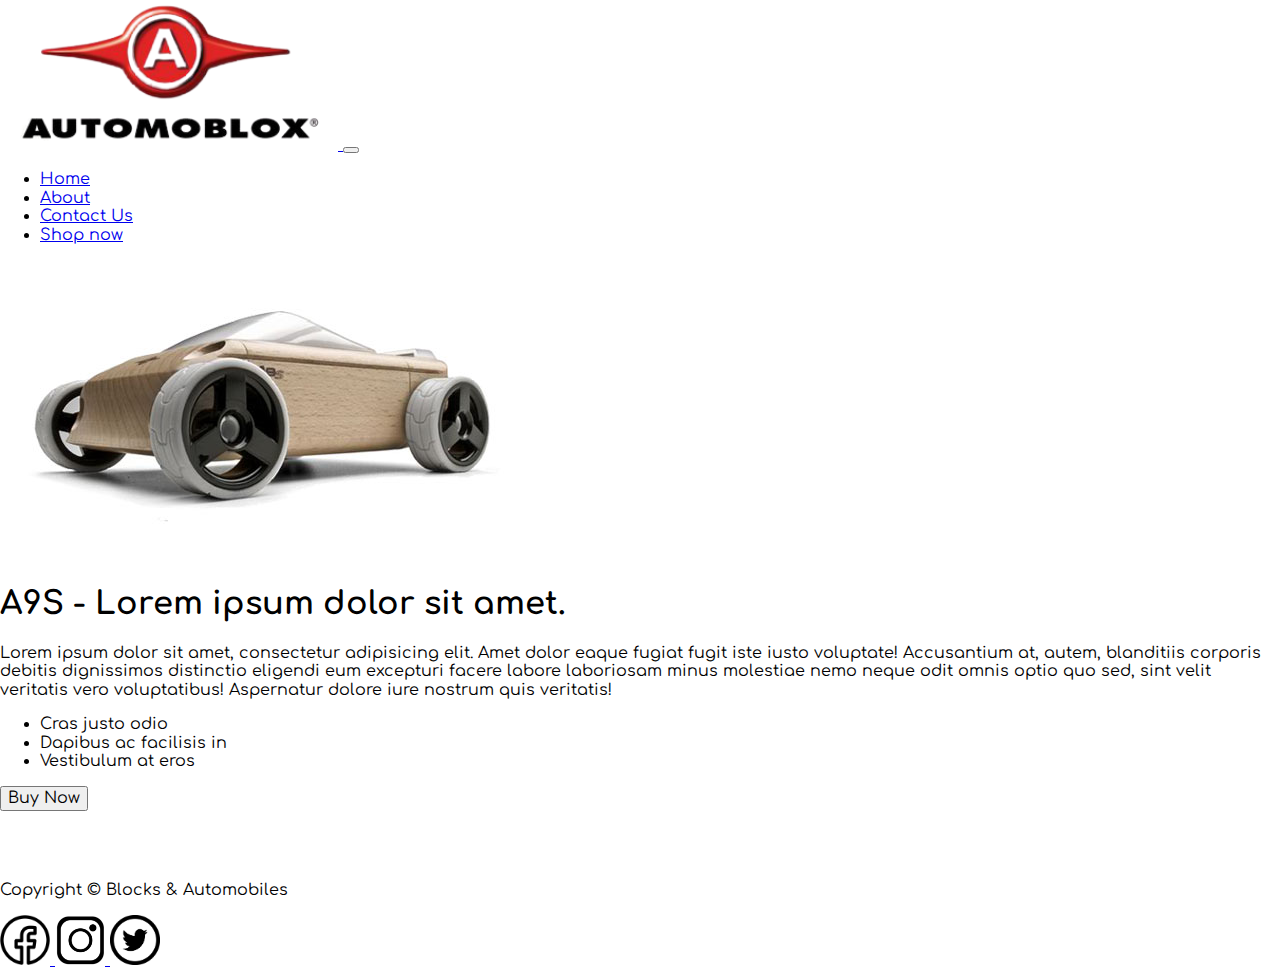
<file: imageCar2.html>
<!DOCTYPE html>
<html lang="en">
  <head>
    <meta charset="UTF-8" />
    <link rel="preconnect" href="https://fonts.gstatic.com" />
    <link
      href="https://fonts.googleapis.com/css2?family=Comfortaa:wght@300&display=swap"
      rel="stylesheet"
    />
    <link
      href="https://cdn.jsdelivr.net/npm/bootstrap@5.0.0-beta1/dist/css/bootstrap.min.css"
      rel="stylesheet"
      integrity="sha384-giJF6kkoqNQ00vy+HMDP7azOuL0xtbfIcaT9wjKHr8RbDVddVHyTfAAsrekwKmP1"
      crossorigin="anonymous"
    />
    <link rel="stylesheet" href="normalize.css" />
    <link rel="stylesheet" href="index.css" />
    <title>A9S</title>
  </head>

  <body>
    <nav class="navbar navbar-expand-lg navbar-light bg-light">
      <div class="container-fluid">
        <a class="navbar-brand float-start " id="logo" href="index.html">
          <span class="logo_wrap">
            <img
              src="images/new_automoblox_logo.png"
              alt="logo"
              style="height: 150px"
            />
          </span>
        </a>
        <button
          class="navbar-toggler"
          type="button"
          data-bs-toggle="collapse"
          data-bs-target="#navbarSupportedContent"
          aria-controls="navbarSupportedContent"
          aria-expanded="false"
          aria-label="Toggle navigation"
        >
          <span class="navbar-toggler-icon"></span>
        </button>
        <div class="collapse navbar-collapse" id="navbarSupportedContent">
          <ul class="navbar-nav nav-tab nav-fill me-auto mb-2 mb-lg-0">
            <li class="nav-item mx-5">
              <a class="nav-link fs-2" aria-current="page" href="index.html"
                >Home</a
              >
            </li>
            <li class="nav-item mx-5">
              <a class="nav-link fs-2" href="About.html">About</a>
            </li>

            <li class="nav-item mx-5">
              <a class="nav-link fs-2" href="ContactUs.html">Contact Us</a>
            </li>
            <li class="nav-item mx-5">
              <a class="nav-link fs-2" href="ShopNow.html">Shop now</a>
            </li>
          </ul>
        </div>
      </div>
    </nav>

    <div class="CarText mt-5 text-center" style="margin-bottom: 70px;">
      <div class="container">
        <img
          id="ImageCar"
          src="images/a9s_large.jpg"
          class="img-fluid img-thumbnail"
          alt="imageCar1"
        />
      </div>

      <div class="container text-center">
        <div class="container">
          <h1>A9S - Lorem ipsum dolor sit amet.</h1>
          Lorem ipsum dolor sit amet, consectetur adipisicing elit. Amet dolor
          eaque fugiat fugit iste iusto voluptate! Accusantium at, autem,
          blanditiis corporis debitis dignissimos distinctio eligendi eum
          excepturi facere labore laboriosam minus molestiae nemo neque odit
          omnis optio quo sed, sint velit veritatis vero voluptatibus!
          Aspernatur dolore iure nostrum quis veritatis!
        </div>
        <ul class="list-group list-group-flush">
          <li class="list-group-item">Cras justo odio</li>
          <li class="list-group-item">Dapibus ac facilisis in</li>
          <li class="list-group-item">Vestibulum at eros</li>
        </ul>
        <div class="container mt-3">
          <button class="btn btn-danger btn-lg">Buy Now</button>
        </div>
      </div>
    </div>

    <footer class="footer fixed-bottom">
      <nav class="navbar navbar-light bg-light">
        <div class="container">
          <p style="margin-top: 20px;">Copyright © Blocks & Automobiles</p>
          <a href="https://www.facebook.com/" target="_blank">
            <img
              src="images/facebook-5219.png"
              alt="Facebook"
              width="50"
              height="50"
            />
          </a>
          <a href="https://www.instagram.com/" target="_blank">
            <img
              src="images/Instagram_logo.png"
              alt="Instagram"
              width="50"
              height="50"
            />
          </a>
          <a href="https://twitter.com/" target="_blank">
            <img
              src="images/twitter.png"
              alt="Twitter"
              width="50"
              height="50"
            />
          </a>
        </div>
      </nav>
    </footer>

    <script
      src="https://cdn.jsdelivr.net/npm/bootstrap@5.0.0-beta1/dist/js/bootstrap.bundle.min.js"
      integrity="sha384-ygbV9kiqUc6oa4msXn9868pTtWMgiQaeYH7/t7LECLbyPA2x65Kgf80OJFdroafW"
      crossorigin="anonymous"
    ></script>
  </body>
</html>
</file>
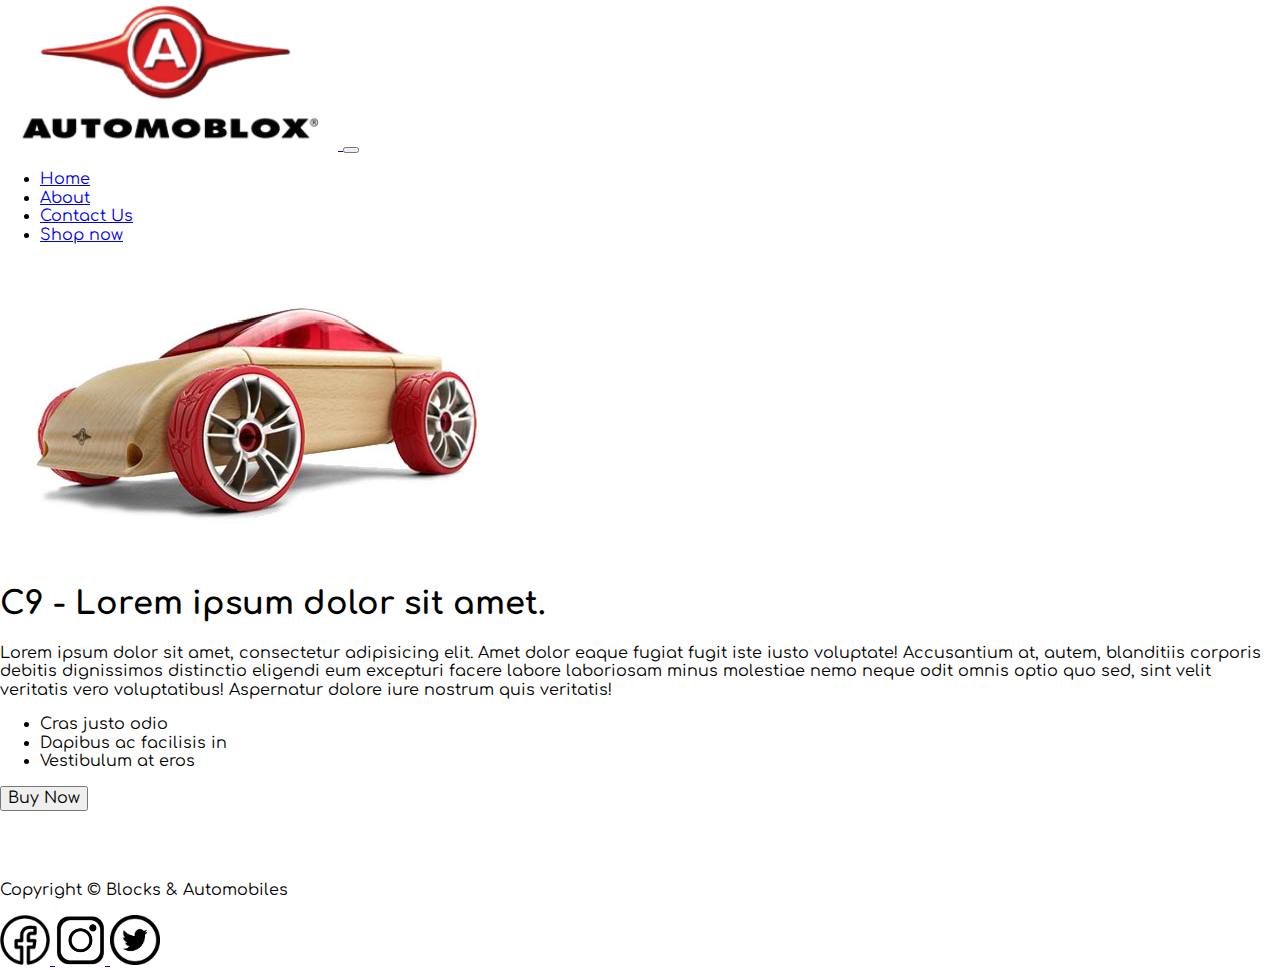
<file: imageCar3.html>
<!DOCTYPE html>
<html lang="en">
  <head>
    <meta charset="UTF-8" />
    <link rel="preconnect" href="https://fonts.gstatic.com" />
    <link
      href="https://fonts.googleapis.com/css2?family=Comfortaa:wght@300&display=swap"
      rel="stylesheet"
    />
    <link
      href="https://cdn.jsdelivr.net/npm/bootstrap@5.0.0-beta1/dist/css/bootstrap.min.css"
      rel="stylesheet"
      integrity="sha384-giJF6kkoqNQ00vy+HMDP7azOuL0xtbfIcaT9wjKHr8RbDVddVHyTfAAsrekwKmP1"
      crossorigin="anonymous"
    />
    <link rel="stylesheet" href="normalize.css" />
    <link rel="stylesheet" href="index.css" />
    <title>C9</title>
  </head>

  <body>
    <nav class="navbar navbar-expand-lg navbar-light bg-light">
      <div class="container-fluid">
        <a class="navbar-brand float-start " id="logo" href="index.html">
          <span class="logo_wrap">
            <img
              src="images/new_automoblox_logo.png"
              alt="logo"
              style="height: 150px"
            />
          </span>
        </a>
        <button
          class="navbar-toggler"
          type="button"
          data-bs-toggle="collapse"
          data-bs-target="#navbarSupportedContent"
          aria-controls="navbarSupportedContent"
          aria-expanded="false"
          aria-label="Toggle navigation"
        >
          <span class="navbar-toggler-icon"></span>
        </button>
        <div class="collapse navbar-collapse" id="navbarSupportedContent">
          <ul class="navbar-nav nav-tab nav-fill me-auto mb-2 mb-lg-0">
            <li class="nav-item mx-5">
              <a class="nav-link fs-2" aria-current="page" href="index.html"
                >Home</a
              >
            </li>
            <li class="nav-item mx-5">
              <a class="nav-link fs-2" href="About.html">About</a>
            </li>

            <li class="nav-item mx-5">
              <a class="nav-link fs-2" href="ContactUs.html">Contact Us</a>
            </li>
            <li class="nav-item mx-5">
              <a class="nav-link fs-2" href="ShopNow.html">Shop now</a>
            </li>
          </ul>
        </div>
      </div>
    </nav>

    <div class="CarText mt-5 text-center" style="margin-bottom: 70px;">
      <div class="container">
        <img
          id="ImageCar"
          src="images/c9_large.jpg"
          class="img-fluid img-thumbnail"
          alt="imageCar1"
        />
      </div>

      <div class="container text-center">
        <div class="container">
          <h1>C9 - Lorem ipsum dolor sit amet.</h1>
          Lorem ipsum dolor sit amet, consectetur adipisicing elit. Amet dolor
          eaque fugiat fugit iste iusto voluptate! Accusantium at, autem,
          blanditiis corporis debitis dignissimos distinctio eligendi eum
          excepturi facere labore laboriosam minus molestiae nemo neque odit
          omnis optio quo sed, sint velit veritatis vero voluptatibus!
          Aspernatur dolore iure nostrum quis veritatis!
        </div>
        <ul class="list-group list-group-flush">
          <li class="list-group-item">Cras justo odio</li>
          <li class="list-group-item">Dapibus ac facilisis in</li>
          <li class="list-group-item">Vestibulum at eros</li>
        </ul>
        <div class="container mt-3">
          <button class="btn btn-danger btn-lg">Buy Now</button>
        </div>
      </div>
    </div>

    <footer class="footer fixed-bottom">
      <nav class="navbar navbar-light bg-light">
        <div class="container">
          <p style="margin-top: 20px;">Copyright © Blocks & Automobiles</p>
          <a href="https://www.facebook.com/" target="_blank">
            <img
              src="images/facebook-5219.png"
              alt="Facebook"
              width="50"
              height="50"
            />
          </a>
          <a href="https://www.instagram.com/" target="_blank">
            <img
              src="images/Instagram_logo.png"
              alt="Instagram"
              width="50"
              height="50"
            />
          </a>
          <a href="https://twitter.com/" target="_blank">
            <img
              src="images/twitter.png"
              alt="Twitter"
              width="50"
              height="50"
            />
          </a>
        </div>
      </nav>
    </footer>

    <script
      src="https://cdn.jsdelivr.net/npm/bootstrap@5.0.0-beta1/dist/js/bootstrap.bundle.min.js"
      integrity="sha384-ygbV9kiqUc6oa4msXn9868pTtWMgiQaeYH7/t7LECLbyPA2x65Kgf80OJFdroafW"
      crossorigin="anonymous"
    ></script>
  </body>
</html>
</file>
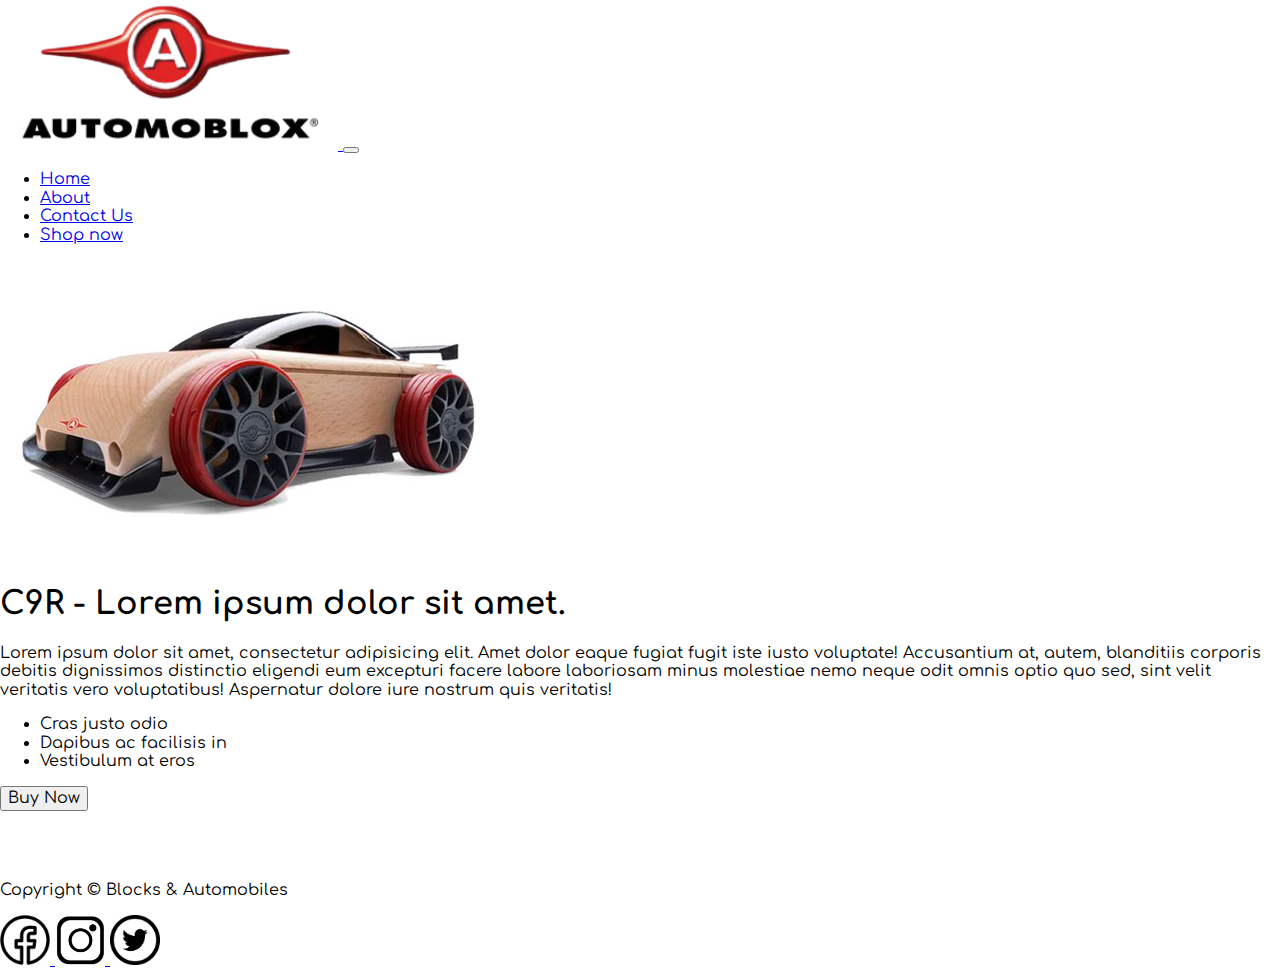
<file: imageCar4.html>
<!DOCTYPE html>
<html lang="en">
  <head>
    <meta charset="UTF-8" />
    <link rel="preconnect" href="https://fonts.gstatic.com" />
    <link
      href="https://fonts.googleapis.com/css2?family=Comfortaa:wght@300&display=swap"
      rel="stylesheet"
    />
    <link
      href="https://cdn.jsdelivr.net/npm/bootstrap@5.0.0-beta1/dist/css/bootstrap.min.css"
      rel="stylesheet"
      integrity="sha384-giJF6kkoqNQ00vy+HMDP7azOuL0xtbfIcaT9wjKHr8RbDVddVHyTfAAsrekwKmP1"
      crossorigin="anonymous"
    />
    <link rel="stylesheet" href="normalize.css" />
    <link rel="stylesheet" href="index.css" />
    <title>C9R</title>
  </head>

  <body>
    <nav class="navbar navbar-expand-lg navbar-light bg-light">
      <div class="container-fluid">
        <a class="navbar-brand float-start " id="logo" href="index.html">
          <span class="logo_wrap">
            <img
              src="images/new_automoblox_logo.png"
              alt="logo"
              style="height: 150px"
            />
          </span>
        </a>
        <button
          class="navbar-toggler"
          type="button"
          data-bs-toggle="collapse"
          data-bs-target="#navbarSupportedContent"
          aria-controls="navbarSupportedContent"
          aria-expanded="false"
          aria-label="Toggle navigation"
        >
          <span class="navbar-toggler-icon"></span>
        </button>
        <div class="collapse navbar-collapse" id="navbarSupportedContent">
          <ul class="navbar-nav nav-tab nav-fill me-auto mb-2 mb-lg-0">
            <li class="nav-item mx-5">
              <a class="nav-link fs-2" aria-current="page" href="index.html"
                >Home</a
              >
            </li>
            <li class="nav-item mx-5">
              <a class="nav-link fs-2" href="About.html">About</a>
            </li>

            <li class="nav-item mx-5">
              <a class="nav-link fs-2" href="ContactUs.html">Contact Us</a>
            </li>
            <li class="nav-item mx-5">
              <a class="nav-link fs-2" href="ShopNow.html">Shop now</a>
            </li>
          </ul>
        </div>
      </div>
    </nav>

    <div class="CarText mt-5 text-center" style="margin-bottom: 70px;">
      <div class="container">
        <img
          id="ImageCar"
          src="images/c9r_large.jpg"
          class="img-fluid img-thumbnail"
          alt="imageCar1"
        />
      </div>

      <div class="container text-center">
        <div class="container">
          <h1>C9R - Lorem ipsum dolor sit amet.</h1>
          Lorem ipsum dolor sit amet, consectetur adipisicing elit. Amet dolor
          eaque fugiat fugit iste iusto voluptate! Accusantium at, autem,
          blanditiis corporis debitis dignissimos distinctio eligendi eum
          excepturi facere labore laboriosam minus molestiae nemo neque odit
          omnis optio quo sed, sint velit veritatis vero voluptatibus!
          Aspernatur dolore iure nostrum quis veritatis!
        </div>
        <ul class="list-group list-group-flush">
          <li class="list-group-item">Cras justo odio</li>
          <li class="list-group-item">Dapibus ac facilisis in</li>
          <li class="list-group-item">Vestibulum at eros</li>
        </ul>
        <div class="container mt-3">
          <button class="btn btn-danger btn-lg">Buy Now</button>
        </div>
      </div>
    </div>

    <footer class="footer fixed-bottom">
      <nav class="navbar navbar-light bg-light">
        <div class="container">
          <p style="margin-top: 20px;">Copyright © Blocks & Automobiles</p>
          <a href="https://www.facebook.com/" target="_blank">
            <img
              src="images/facebook-5219.png"
              alt="Facebook"
              width="50"
              height="50"
            />
          </a>
          <a href="https://www.instagram.com/" target="_blank">
            <img
              src="images/Instagram_logo.png"
              alt="Instagram"
              width="50"
              height="50"
            />
          </a>
          <a href="https://twitter.com/" target="_blank">
            <img
              src="images/twitter.png"
              alt="Twitter"
              width="50"
              height="50"
            />
          </a>
        </div>
      </nav>
    </footer>

    <script
      src="https://cdn.jsdelivr.net/npm/bootstrap@5.0.0-beta1/dist/js/bootstrap.bundle.min.js"
      integrity="sha384-ygbV9kiqUc6oa4msXn9868pTtWMgiQaeYH7/t7LECLbyPA2x65Kgf80OJFdroafW"
      crossorigin="anonymous"
    ></script>
  </body>
</html>
</file>
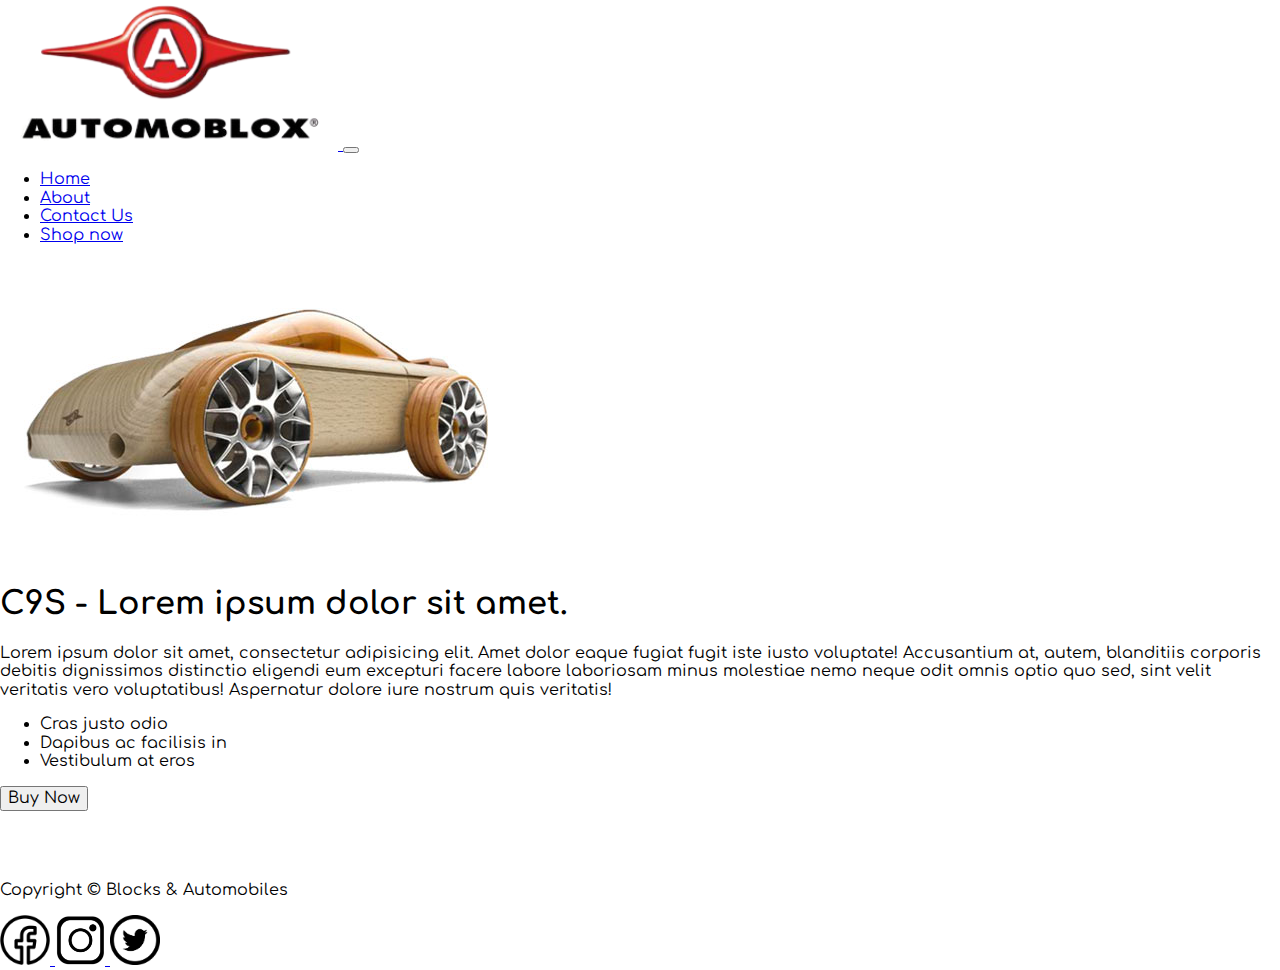
<file: imageCar5.html>
<!DOCTYPE html>
<html lang="en">
  <head>
    <meta charset="UTF-8" />
    <link rel="preconnect" href="https://fonts.gstatic.com" />
    <link
      href="https://fonts.googleapis.com/css2?family=Comfortaa:wght@300&display=swap"
      rel="stylesheet"
    />
    <link
      href="https://cdn.jsdelivr.net/npm/bootstrap@5.0.0-beta1/dist/css/bootstrap.min.css"
      rel="stylesheet"
      integrity="sha384-giJF6kkoqNQ00vy+HMDP7azOuL0xtbfIcaT9wjKHr8RbDVddVHyTfAAsrekwKmP1"
      crossorigin="anonymous"
    />
    <link rel="stylesheet" href="normalize.css" />
    <link rel="stylesheet" href="index.css" />
    <title>C9S</title>
  </head>

  <body>
    <nav class="navbar navbar-expand-lg navbar-light bg-light">
      <div class="container-fluid">
        <a class="navbar-brand float-start " id="logo" href="index.html">
          <span class="logo_wrap">
            <img
              src="images/new_automoblox_logo.png"
              alt="logo"
              style="height: 150px"
            />
          </span>
        </a>
        <button
          class="navbar-toggler"
          type="button"
          data-bs-toggle="collapse"
          data-bs-target="#navbarSupportedContent"
          aria-controls="navbarSupportedContent"
          aria-expanded="false"
          aria-label="Toggle navigation"
        >
          <span class="navbar-toggler-icon"></span>
        </button>
        <div class="collapse navbar-collapse" id="navbarSupportedContent">
          <ul class="navbar-nav nav-tab nav-fill me-auto mb-2 mb-lg-0">
            <li class="nav-item mx-5">
              <a class="nav-link fs-2" aria-current="page" href="index.html"
                >Home</a
              >
            </li>
            <li class="nav-item mx-5">
              <a class="nav-link fs-2" href="About.html">About</a>
            </li>

            <li class="nav-item mx-5">
              <a class="nav-link fs-2" href="ContactUs.html">Contact Us</a>
            </li>
            <li class="nav-item mx-5">
              <a class="nav-link fs-2" href="ShopNow.html">Shop now</a>
            </li>
          </ul>
        </div>
      </div>
    </nav>

    <div class="CarText mt-5 text-center" style="margin-bottom: 70px;">
      <div class="container">
        <img
          id="ImageCar"
          src="images/c9s_large.jpg"
          class="img-fluid img-thumbnail"
          alt="imageCar1"
        />
      </div>

      <div class="container text-center">
        <div class="container">
          <h1>C9S - Lorem ipsum dolor sit amet.</h1>
          Lorem ipsum dolor sit amet, consectetur adipisicing elit. Amet dolor
          eaque fugiat fugit iste iusto voluptate! Accusantium at, autem,
          blanditiis corporis debitis dignissimos distinctio eligendi eum
          excepturi facere labore laboriosam minus molestiae nemo neque odit
          omnis optio quo sed, sint velit veritatis vero voluptatibus!
          Aspernatur dolore iure nostrum quis veritatis!
        </div>
        <ul class="list-group list-group-flush">
          <li class="list-group-item">Cras justo odio</li>
          <li class="list-group-item">Dapibus ac facilisis in</li>
          <li class="list-group-item">Vestibulum at eros</li>
        </ul>
        <div class="container mt-3">
          <button class="btn btn-danger btn-lg">Buy Now</button>
        </div>
      </div>
    </div>

    <footer class="footer fixed-bottom">
      <nav class="navbar navbar-light bg-light">
        <div class="container">
          <p style="margin-top: 20px;">Copyright © Blocks & Automobiles</p>
          <a href="https://www.facebook.com/" target="_blank">
            <img
              src="images/facebook-5219.png"
              alt="Facebook"
              width="50"
              height="50"
            />
          </a>
          <a href="https://www.instagram.com/" target="_blank">
            <img
              src="images/Instagram_logo.png"
              alt="Instagram"
              width="50"
              height="50"
            />
          </a>
          <a href="https://twitter.com/" target="_blank">
            <img
              src="images/twitter.png"
              alt="Twitter"
              width="50"
              height="50"
            />
          </a>
        </div>
      </nav>
    </footer>

    <script
      src="https://cdn.jsdelivr.net/npm/bootstrap@5.0.0-beta1/dist/js/bootstrap.bundle.min.js"
      integrity="sha384-ygbV9kiqUc6oa4msXn9868pTtWMgiQaeYH7/t7LECLbyPA2x65Kgf80OJFdroafW"
      crossorigin="anonymous"
    ></script>
  </body>
</html>
</file>
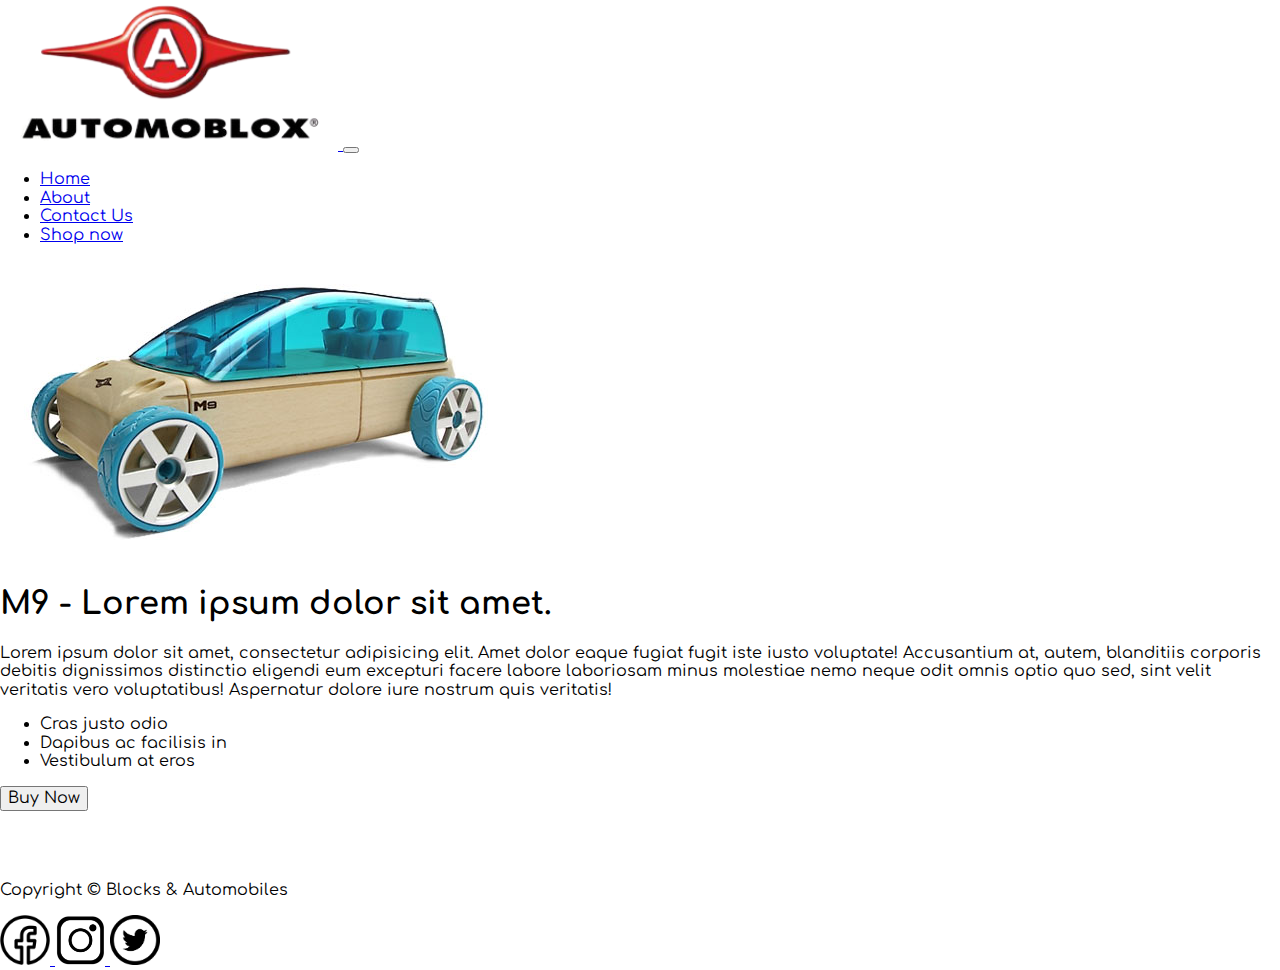
<file: imageCar6.html>
<!DOCTYPE html>
<html lang="en">
  <head>
    <meta charset="UTF-8" />
    <link rel="preconnect" href="https://fonts.gstatic.com" />
    <link
      href="https://fonts.googleapis.com/css2?family=Comfortaa:wght@300&display=swap"
      rel="stylesheet"
    />
    <link
      href="https://cdn.jsdelivr.net/npm/bootstrap@5.0.0-beta1/dist/css/bootstrap.min.css"
      rel="stylesheet"
      integrity="sha384-giJF6kkoqNQ00vy+HMDP7azOuL0xtbfIcaT9wjKHr8RbDVddVHyTfAAsrekwKmP1"
      crossorigin="anonymous"
    />
    <link rel="stylesheet" href="normalize.css" />
    <link rel="stylesheet" href="index.css" />
    <title>M9</title>
  </head>

  <body>
    <nav class="navbar navbar-expand-lg navbar-light bg-light">
      <div class="container-fluid">
        <a class="navbar-brand float-start " id="logo" href="index.html">
          <span class="logo_wrap">
            <img
              src="images/new_automoblox_logo.png"
              alt="logo"
              style="height: 150px"
            />
          </span>
        </a>
        <button
          class="navbar-toggler"
          type="button"
          data-bs-toggle="collapse"
          data-bs-target="#navbarSupportedContent"
          aria-controls="navbarSupportedContent"
          aria-expanded="false"
          aria-label="Toggle navigation"
        >
          <span class="navbar-toggler-icon"></span>
        </button>
        <div class="collapse navbar-collapse" id="navbarSupportedContent">
          <ul class="navbar-nav nav-tab nav-fill me-auto mb-2 mb-lg-0">
            <li class="nav-item mx-5">
              <a class="nav-link fs-2" aria-current="page" href="index.html"
                >Home</a
              >
            </li>
            <li class="nav-item mx-5">
              <a class="nav-link fs-2" href="About.html">About</a>
            </li>

            <li class="nav-item mx-5">
              <a class="nav-link fs-2" href="ContactUs.html">Contact Us</a>
            </li>
            <li class="nav-item mx-5">
              <a class="nav-link fs-2" href="ShopNow.html">Shop now</a>
            </li>
          </ul>
        </div>
      </div>
    </nav>

    <div class="CarText mt-5 text-center" style="margin-bottom: 70px;">
      <div class="container">
        <img
          id="ImageCar"
          src="images/m9_large.jpg"
          class="img-fluid img-thumbnail"
          alt="imageCar1"
        />
      </div>

      <div class="container text-center">
        <div class="container">
          <h1>M9 - Lorem ipsum dolor sit amet.</h1>
          Lorem ipsum dolor sit amet, consectetur adipisicing elit. Amet dolor
          eaque fugiat fugit iste iusto voluptate! Accusantium at, autem,
          blanditiis corporis debitis dignissimos distinctio eligendi eum
          excepturi facere labore laboriosam minus molestiae nemo neque odit
          omnis optio quo sed, sint velit veritatis vero voluptatibus!
          Aspernatur dolore iure nostrum quis veritatis!
        </div>
        <ul class="list-group list-group-flush">
          <li class="list-group-item">Cras justo odio</li>
          <li class="list-group-item">Dapibus ac facilisis in</li>
          <li class="list-group-item">Vestibulum at eros</li>
        </ul>
        <div class="container mt-3">
          <button class="btn btn-danger btn-lg">Buy Now</button>
        </div>
      </div>
    </div>

    <footer class="footer fixed-bottom">
      <nav class="navbar navbar-light bg-light">
        <div class="container">
          <p style="margin-top: 20px;">Copyright © Blocks & Automobiles</p>
          <a href="https://www.facebook.com/" target="_blank">
            <img
              src="images/facebook-5219.png"
              alt="Facebook"
              width="50"
              height="50"
            />
          </a>
          <a href="https://www.instagram.com/" target="_blank">
            <img
              src="images/Instagram_logo.png"
              alt="Instagram"
              width="50"
              height="50"
            />
          </a>
          <a href="https://twitter.com/" target="_blank">
            <img
              src="images/twitter.png"
              alt="Twitter"
              width="50"
              height="50"
            />
          </a>
        </div>
      </nav>
    </footer>

    <script
      src="https://cdn.jsdelivr.net/npm/bootstrap@5.0.0-beta1/dist/js/bootstrap.bundle.min.js"
      integrity="sha384-ygbV9kiqUc6oa4msXn9868pTtWMgiQaeYH7/t7LECLbyPA2x65Kgf80OJFdroafW"
      crossorigin="anonymous"
    ></script>
  </body>
</html>
</file>
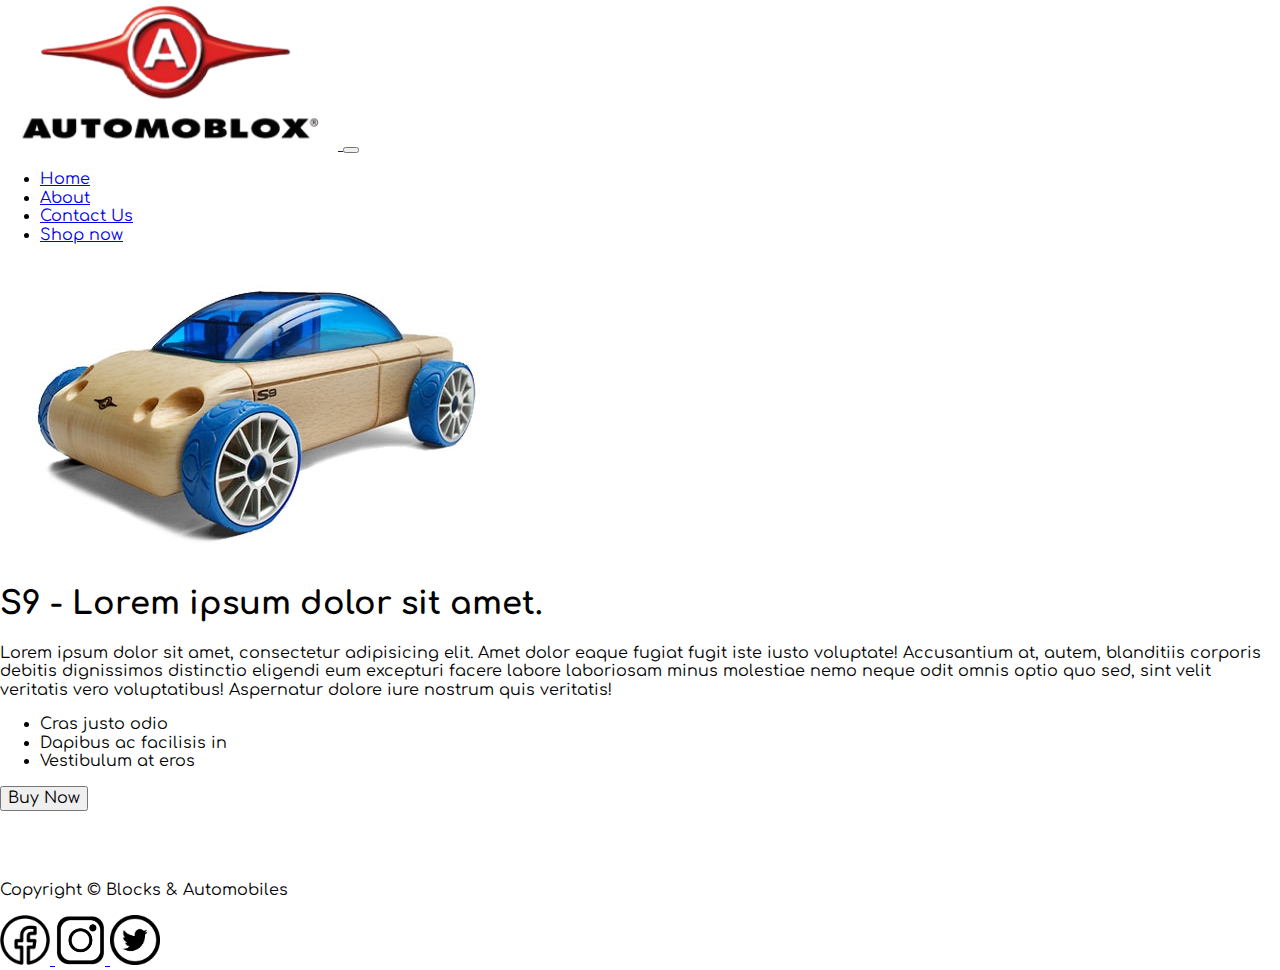
<file: imageCar7.html>
<!DOCTYPE html>
<html lang="en">
  <head>
    <meta charset="UTF-8" />
    <link rel="preconnect" href="https://fonts.gstatic.com" />
    <link
      href="https://fonts.googleapis.com/css2?family=Comfortaa:wght@300&display=swap"
      rel="stylesheet"
    />
    <link
      href="https://cdn.jsdelivr.net/npm/bootstrap@5.0.0-beta1/dist/css/bootstrap.min.css"
      rel="stylesheet"
      integrity="sha384-giJF6kkoqNQ00vy+HMDP7azOuL0xtbfIcaT9wjKHr8RbDVddVHyTfAAsrekwKmP1"
      crossorigin="anonymous"
    />
    <link rel="stylesheet" href="normalize.css" />
    <link rel="stylesheet" href="index.css" />
    <title>S9</title>
  </head>

  <body>
    <nav class="navbar navbar-expand-lg navbar-light bg-light">
      <div class="container-fluid">
        <a class="navbar-brand float-start " id="logo" href="index.html">
          <span class="logo_wrap">
            <img
              src="images/new_automoblox_logo.png"
              alt="logo"
              style="height: 150px"
            />
          </span>
        </a>
        <button
          class="navbar-toggler"
          type="button"
          data-bs-toggle="collapse"
          data-bs-target="#navbarSupportedContent"
          aria-controls="navbarSupportedContent"
          aria-expanded="false"
          aria-label="Toggle navigation"
        >
          <span class="navbar-toggler-icon"></span>
        </button>
        <div class="collapse navbar-collapse" id="navbarSupportedContent">
          <ul class="navbar-nav nav-tab nav-fill me-auto mb-2 mb-lg-0">
            <li class="nav-item mx-5">
              <a class="nav-link fs-2" aria-current="page" href="index.html"
                >Home</a
              >
            </li>
            <li class="nav-item mx-5">
              <a class="nav-link fs-2" href="About.html">About</a>
            </li>

            <li class="nav-item mx-5">
              <a class="nav-link fs-2" href="ContactUs.html">Contact Us</a>
            </li>
            <li class="nav-item mx-5">
              <a class="nav-link fs-2" href="ShopNow.html">Shop now</a>
            </li>
          </ul>
        </div>
      </div>
    </nav>

    <div class="CarText mt-5 text-center" style="margin-bottom: 70px;">
      <div class="container">
        <img
          id="ImageCar"
          src="images/s9_large.jpg"
          class="img-fluid img-thumbnail"
          alt="imageCar1"
        />
      </div>

      <div class="container text-center">
        <div class="container">
          <h1>S9 - Lorem ipsum dolor sit amet.</h1>
          Lorem ipsum dolor sit amet, consectetur adipisicing elit. Amet dolor
          eaque fugiat fugit iste iusto voluptate! Accusantium at, autem,
          blanditiis corporis debitis dignissimos distinctio eligendi eum
          excepturi facere labore laboriosam minus molestiae nemo neque odit
          omnis optio quo sed, sint velit veritatis vero voluptatibus!
          Aspernatur dolore iure nostrum quis veritatis!
        </div>
        <ul class="list-group list-group-flush">
          <li class="list-group-item">Cras justo odio</li>
          <li class="list-group-item">Dapibus ac facilisis in</li>
          <li class="list-group-item">Vestibulum at eros</li>
        </ul>
        <div class="container mt-3">
          <button class="btn btn-danger btn-lg">Buy Now</button>
        </div>
      </div>
    </div>

    <footer class="footer fixed-bottom">
      <nav class="navbar navbar-light bg-light">
        <div class="container">
          <p style="margin-top: 20px;">Copyright © Blocks & Automobiles</p>
          <a href="https://www.facebook.com/" target="_blank">
            <img
              src="images/facebook-5219.png"
              alt="Facebook"
              width="50"
              height="50"
            />
          </a>
          <a href="https://www.instagram.com/" target="_blank">
            <img
              src="images/Instagram_logo.png"
              alt="Instagram"
              width="50"
              height="50"
            />
          </a>
          <a href="https://twitter.com/" target="_blank">
            <img
              src="images/twitter.png"
              alt="Twitter"
              width="50"
              height="50"
            />
          </a>
        </div>
      </nav>
    </footer>

    <script
      src="https://cdn.jsdelivr.net/npm/bootstrap@5.0.0-beta1/dist/js/bootstrap.bundle.min.js"
      integrity="sha384-ygbV9kiqUc6oa4msXn9868pTtWMgiQaeYH7/t7LECLbyPA2x65Kgf80OJFdroafW"
      crossorigin="anonymous"
    ></script>
  </body>
</html>
</file>
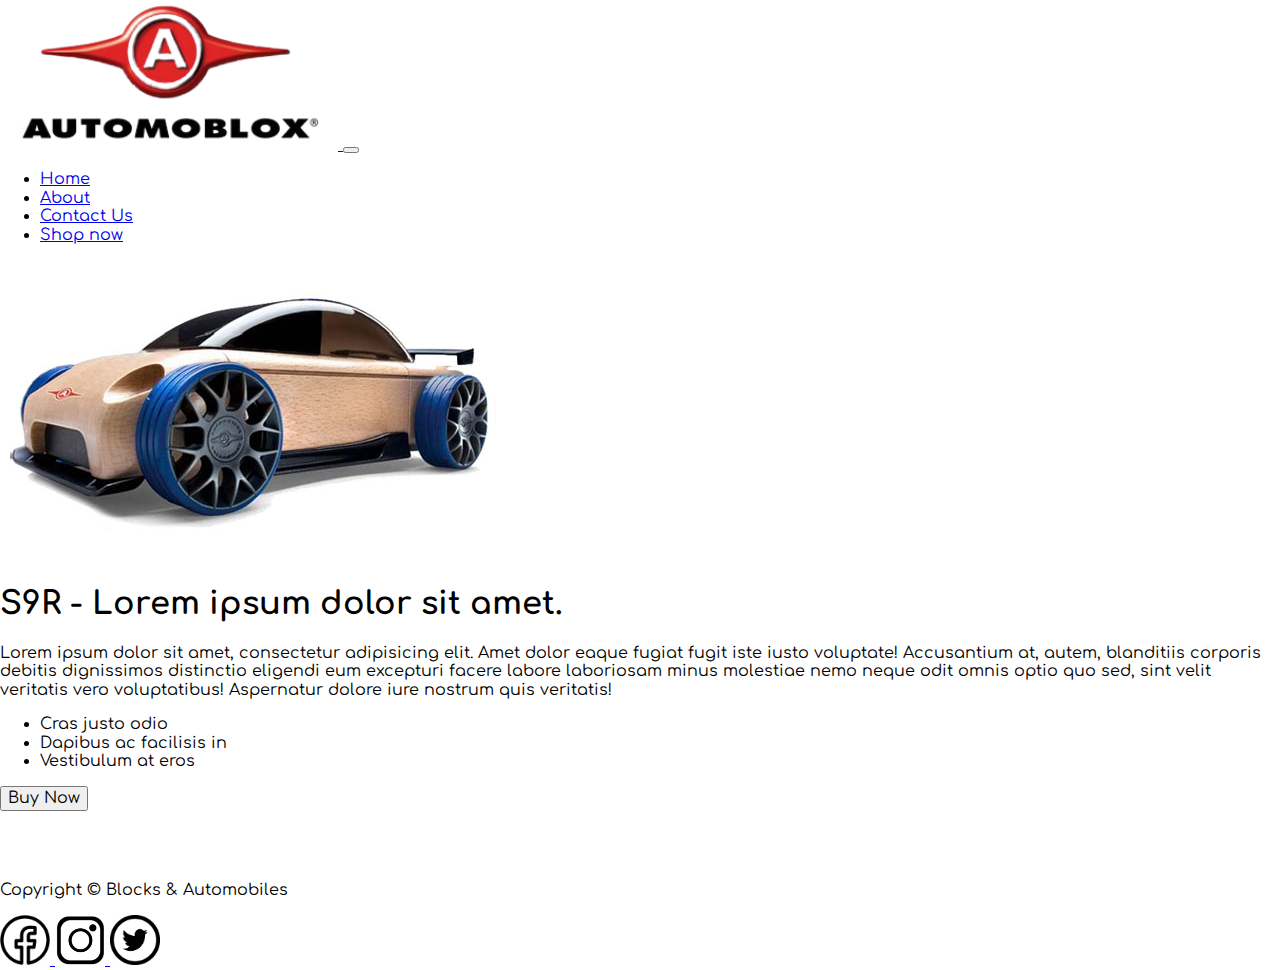
<file: imageCar8.html>
<!DOCTYPE html>
<html lang="en">
  <head>
    <meta charset="UTF-8" />
    <link rel="preconnect" href="https://fonts.gstatic.com" />
    <link
      href="https://fonts.googleapis.com/css2?family=Comfortaa:wght@300&display=swap"
      rel="stylesheet"
    />
    <link
      href="https://cdn.jsdelivr.net/npm/bootstrap@5.0.0-beta1/dist/css/bootstrap.min.css"
      rel="stylesheet"
      integrity="sha384-giJF6kkoqNQ00vy+HMDP7azOuL0xtbfIcaT9wjKHr8RbDVddVHyTfAAsrekwKmP1"
      crossorigin="anonymous"
    />
    <link rel="stylesheet" href="normalize.css" />
    <link rel="stylesheet" href="index.css" />
    <title>S9R</title>
  </head>

  <body>
    <nav class="navbar navbar-expand-lg navbar-light bg-light">
      <div class="container-fluid">
        <a class="navbar-brand float-start " id="logo" href="index.html">
          <span class="logo_wrap">
            <img
              src="images/new_automoblox_logo.png"
              alt="logo"
              style="height: 150px"
            />
          </span>
        </a>
        <button
          class="navbar-toggler"
          type="button"
          data-bs-toggle="collapse"
          data-bs-target="#navbarSupportedContent"
          aria-controls="navbarSupportedContent"
          aria-expanded="false"
          aria-label="Toggle navigation"
        >
          <span class="navbar-toggler-icon"></span>
        </button>
        <div class="collapse navbar-collapse" id="navbarSupportedContent">
          <ul class="navbar-nav nav-tab nav-fill me-auto mb-2 mb-lg-0">
            <li class="nav-item mx-5">
              <a class="nav-link fs-2" aria-current="page" href="index.html"
                >Home</a
              >
            </li>
            <li class="nav-item mx-5">
              <a class="nav-link fs-2" href="About.html">About</a>
            </li>

            <li class="nav-item mx-5">
              <a class="nav-link fs-2" href="ContactUs.html">Contact Us</a>
            </li>
            <li class="nav-item mx-5">
              <a class="nav-link fs-2" href="ShopNow.html">Shop now</a>
            </li>
          </ul>
        </div>
      </div>
    </nav>

    <div class="CarText mt-5 text-center" style="margin-bottom: 70px;">
      <div class="container">
        <img
          id="ImageCar"
          src="images/s9r_large.jpg"
          class="img-fluid img-thumbnail"
          alt="imageCar1"
        />
      </div>

      <div class="container text-center">
        <div class="container">
          <h1>S9R - Lorem ipsum dolor sit amet.</h1>
          Lorem ipsum dolor sit amet, consectetur adipisicing elit. Amet dolor
          eaque fugiat fugit iste iusto voluptate! Accusantium at, autem,
          blanditiis corporis debitis dignissimos distinctio eligendi eum
          excepturi facere labore laboriosam minus molestiae nemo neque odit
          omnis optio quo sed, sint velit veritatis vero voluptatibus!
          Aspernatur dolore iure nostrum quis veritatis!
        </div>
        <ul class="list-group list-group-flush">
          <li class="list-group-item">Cras justo odio</li>
          <li class="list-group-item">Dapibus ac facilisis in</li>
          <li class="list-group-item">Vestibulum at eros</li>
        </ul>
        <div class="container mt-3">
          <button class="btn btn-danger btn-lg">Buy Now</button>
        </div>
      </div>
    </div>

    <footer class="footer fixed-bottom">
      <nav class="navbar navbar-light bg-light">
        <div class="container">
          <p style="margin-top: 20px;">Copyright © Blocks & Automobiles</p>
          <a href="https://www.facebook.com/" target="_blank">
            <img
              src="images/facebook-5219.png"
              alt="Facebook"
              width="50"
              height="50"
            />
          </a>
          <a href="https://www.instagram.com/" target="_blank">
            <img
              src="images/Instagram_logo.png"
              alt="Instagram"
              width="50"
              height="50"
            />
          </a>
          <a href="https://twitter.com/" target="_blank">
            <img
              src="images/twitter.png"
              alt="Twitter"
              width="50"
              height="50"
            />
          </a>
        </div>
      </nav>
    </footer>

    <script
      src="https://cdn.jsdelivr.net/npm/bootstrap@5.0.0-beta1/dist/js/bootstrap.bundle.min.js"
      integrity="sha384-ygbV9kiqUc6oa4msXn9868pTtWMgiQaeYH7/t7LECLbyPA2x65Kgf80OJFdroafW"
      crossorigin="anonymous"
    ></script>
  </body>
</html>
</file>
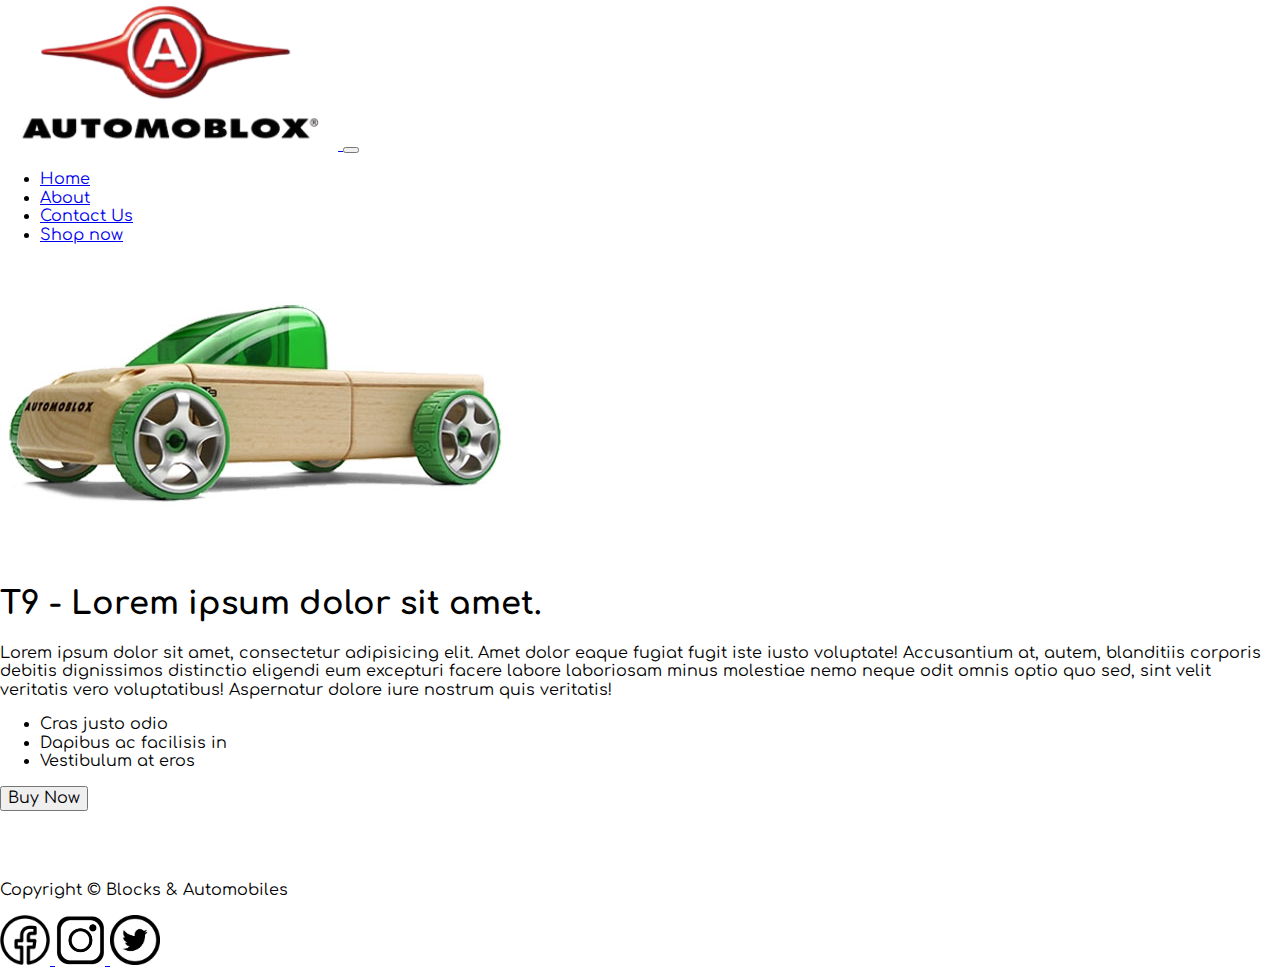
<file: imageCar9.html>
<!DOCTYPE html>
<html lang="en">
  <head>
    <meta charset="UTF-8" />
    <link rel="preconnect" href="https://fonts.gstatic.com" />
    <link
      href="https://fonts.googleapis.com/css2?family=Comfortaa:wght@300&display=swap"
      rel="stylesheet"
    />
    <link
      href="https://cdn.jsdelivr.net/npm/bootstrap@5.0.0-beta1/dist/css/bootstrap.min.css"
      rel="stylesheet"
      integrity="sha384-giJF6kkoqNQ00vy+HMDP7azOuL0xtbfIcaT9wjKHr8RbDVddVHyTfAAsrekwKmP1"
      crossorigin="anonymous"
    />
    <link rel="stylesheet" href="normalize.css" />
    <link rel="stylesheet" href="index.css" />
    <title>T9</title>
  </head>

  <body>
    <nav class="navbar navbar-expand-lg navbar-light bg-light">
      <div class="container-fluid">
        <a class="navbar-brand float-start " id="logo" href="index.html">
          <span class="logo_wrap">
            <img
              src="images/new_automoblox_logo.png"
              alt="logo"
              style="height: 150px"
            />
          </span>
        </a>
        <button
          class="navbar-toggler"
          type="button"
          data-bs-toggle="collapse"
          data-bs-target="#navbarSupportedContent"
          aria-controls="navbarSupportedContent"
          aria-expanded="false"
          aria-label="Toggle navigation"
        >
          <span class="navbar-toggler-icon"></span>
        </button>
        <div class="collapse navbar-collapse" id="navbarSupportedContent">
          <ul class="navbar-nav nav-tab nav-fill me-auto mb-2 mb-lg-0">
            <li class="nav-item mx-5">
              <a class="nav-link fs-2" aria-current="page" href="index.html"
                >Home</a
              >
            </li>
            <li class="nav-item mx-5">
              <a class="nav-link fs-2" href="About.html">About</a>
            </li>

            <li class="nav-item mx-5">
              <a class="nav-link fs-2" href="ContactUs.html">Contact Us</a>
            </li>
            <li class="nav-item mx-5">
              <a class="nav-link fs-2" href="ShopNow.html">Shop now</a>
            </li>
          </ul>
        </div>
      </div>
    </nav>

    <div class="CarText mt-5 text-center" style="margin-bottom: 70px;">
      <div class="container">
        <img
          id="ImageCar"
          src="images/t9_large.jpg"
          class="img-fluid img-thumbnail"
          alt="imageCar1"
        />
      </div>

      <div class="container text-center">
        <div class="container">
          <h1>T9 - Lorem ipsum dolor sit amet.</h1>
          Lorem ipsum dolor sit amet, consectetur adipisicing elit. Amet dolor
          eaque fugiat fugit iste iusto voluptate! Accusantium at, autem,
          blanditiis corporis debitis dignissimos distinctio eligendi eum
          excepturi facere labore laboriosam minus molestiae nemo neque odit
          omnis optio quo sed, sint velit veritatis vero voluptatibus!
          Aspernatur dolore iure nostrum quis veritatis!
        </div>
        <ul class="list-group list-group-flush">
          <li class="list-group-item">Cras justo odio</li>
          <li class="list-group-item">Dapibus ac facilisis in</li>
          <li class="list-group-item">Vestibulum at eros</li>
        </ul>
        <div class="container mt-3">
          <button class="btn btn-danger btn-lg">Buy Now</button>
        </div>
      </div>
    </div>

    <footer class="footer fixed-bottom">
      <nav class="navbar navbar-light bg-light">
        <div class="container">
          <p style="margin-top: 20px;">Copyright © Blocks & Automobiles</p>
          <a href="https://www.facebook.com/" target="_blank">
            <img
              src="images/facebook-5219.png"
              alt="Facebook"
              width="50"
              height="50"
            />
          </a>
          <a href="https://www.instagram.com/" target="_blank">
            <img
              src="images/Instagram_logo.png"
              alt="Instagram"
              width="50"
              height="50"
            />
          </a>
          <a href="https://twitter.com/" target="_blank">
            <img
              src="images/twitter.png"
              alt="Twitter"
              width="50"
              height="50"
            />
          </a>
        </div>
      </nav>
    </footer>

    <script
      src="https://cdn.jsdelivr.net/npm/bootstrap@5.0.0-beta1/dist/js/bootstrap.bundle.min.js"
      integrity="sha384-ygbV9kiqUc6oa4msXn9868pTtWMgiQaeYH7/t7LECLbyPA2x65Kgf80OJFdroafW"
      crossorigin="anonymous"
    ></script>
  </body>
</html>
</file>
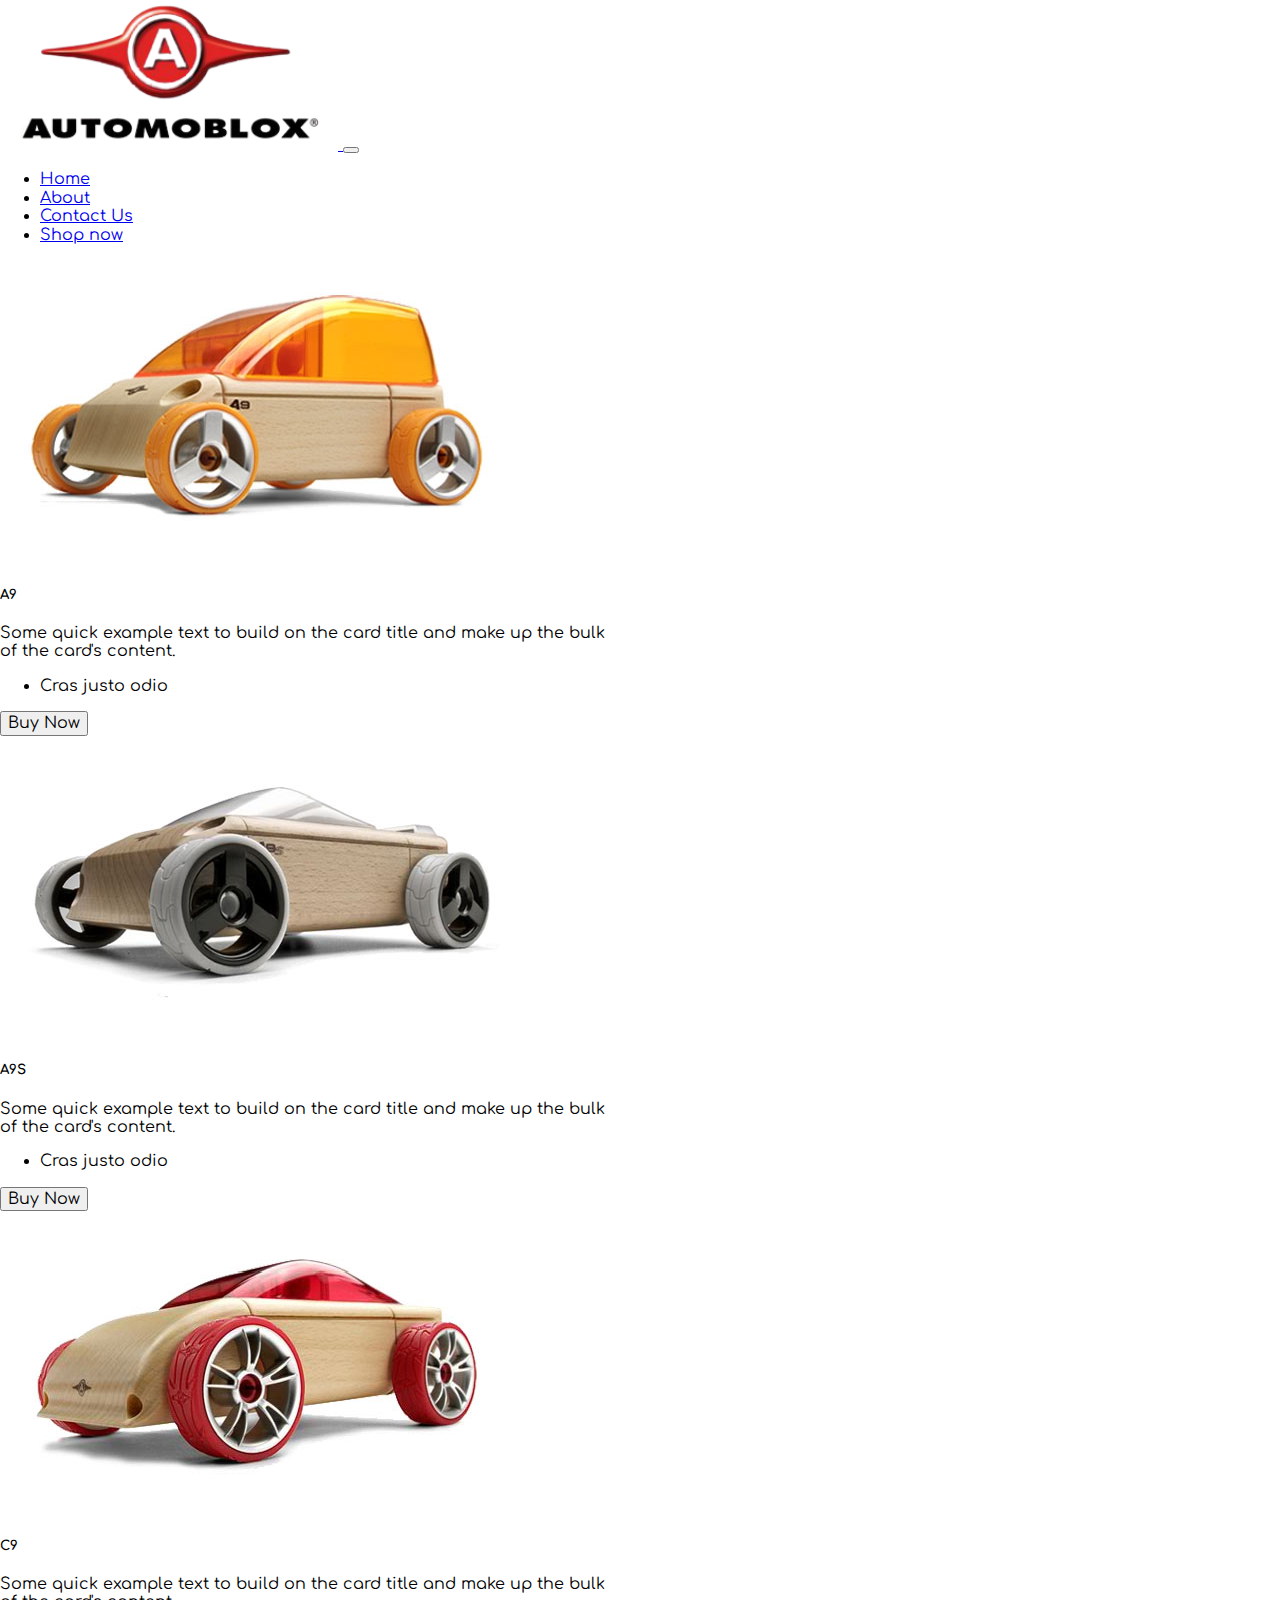
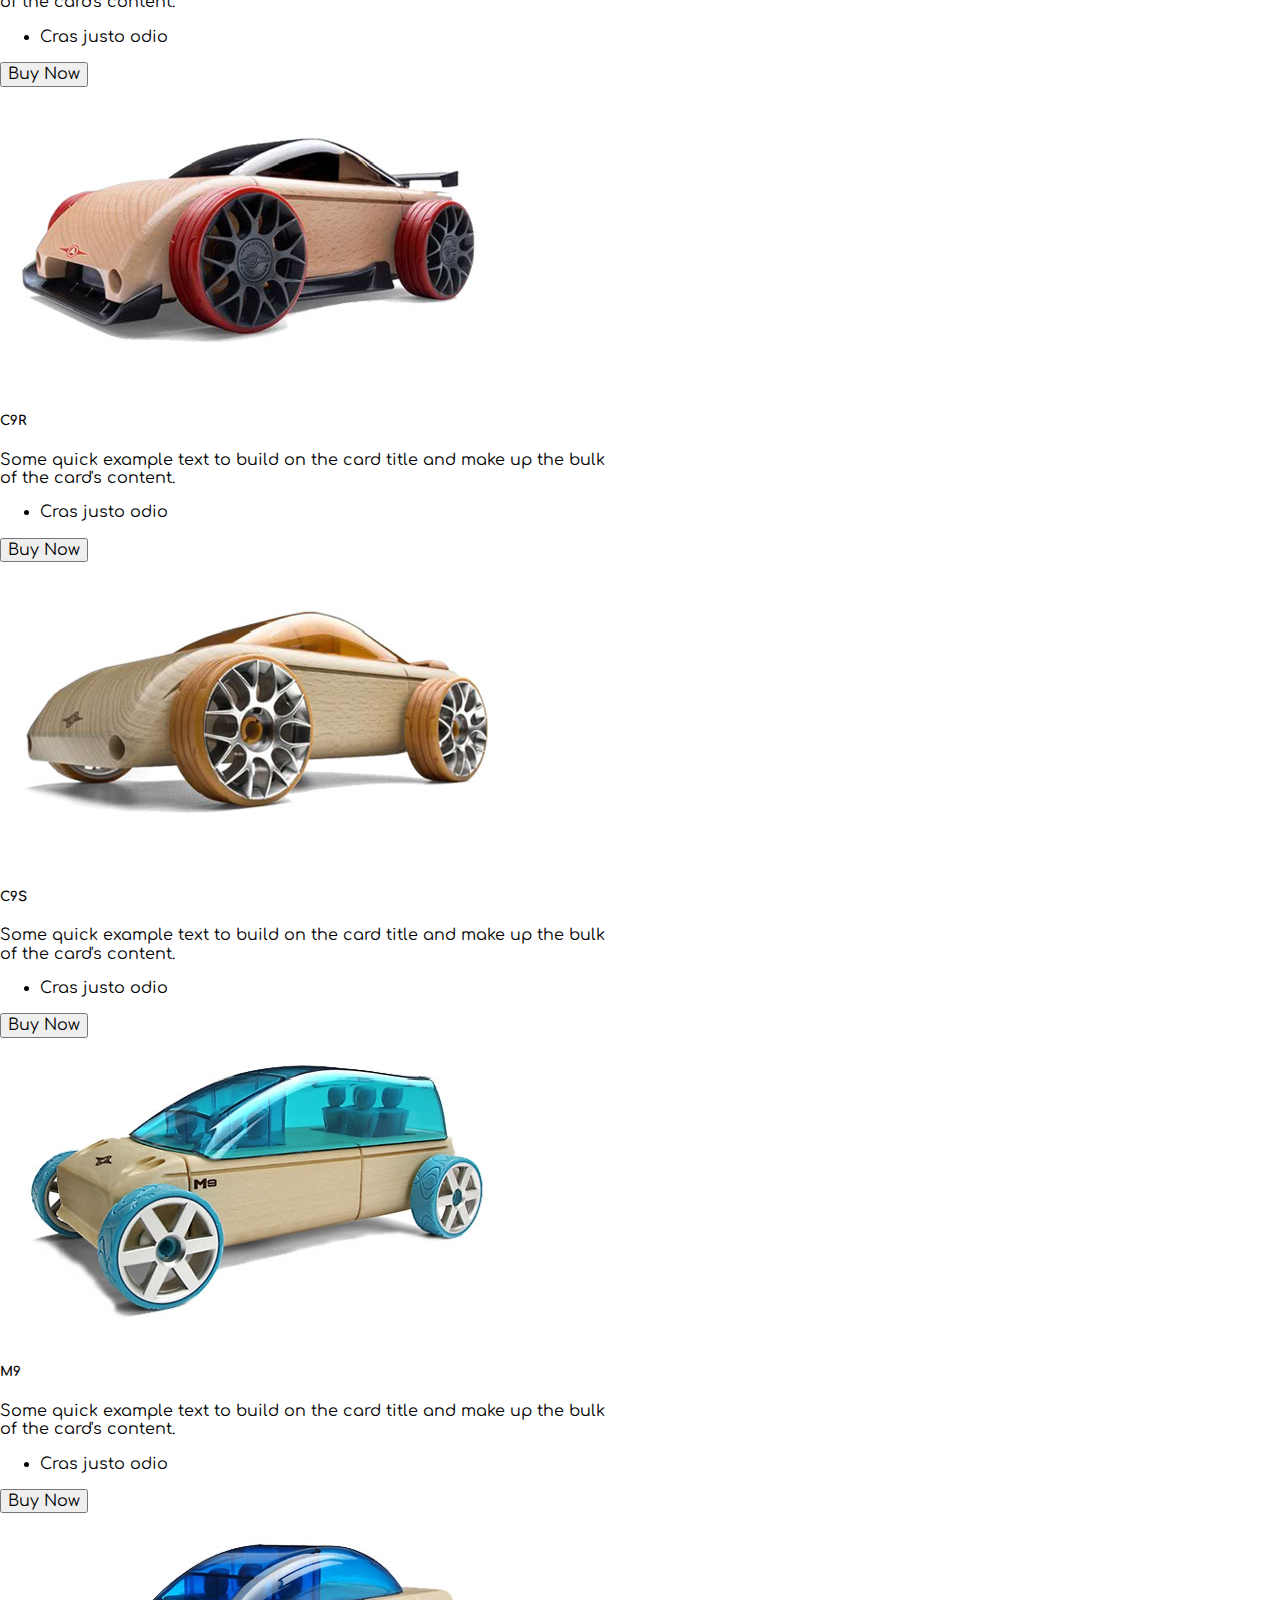
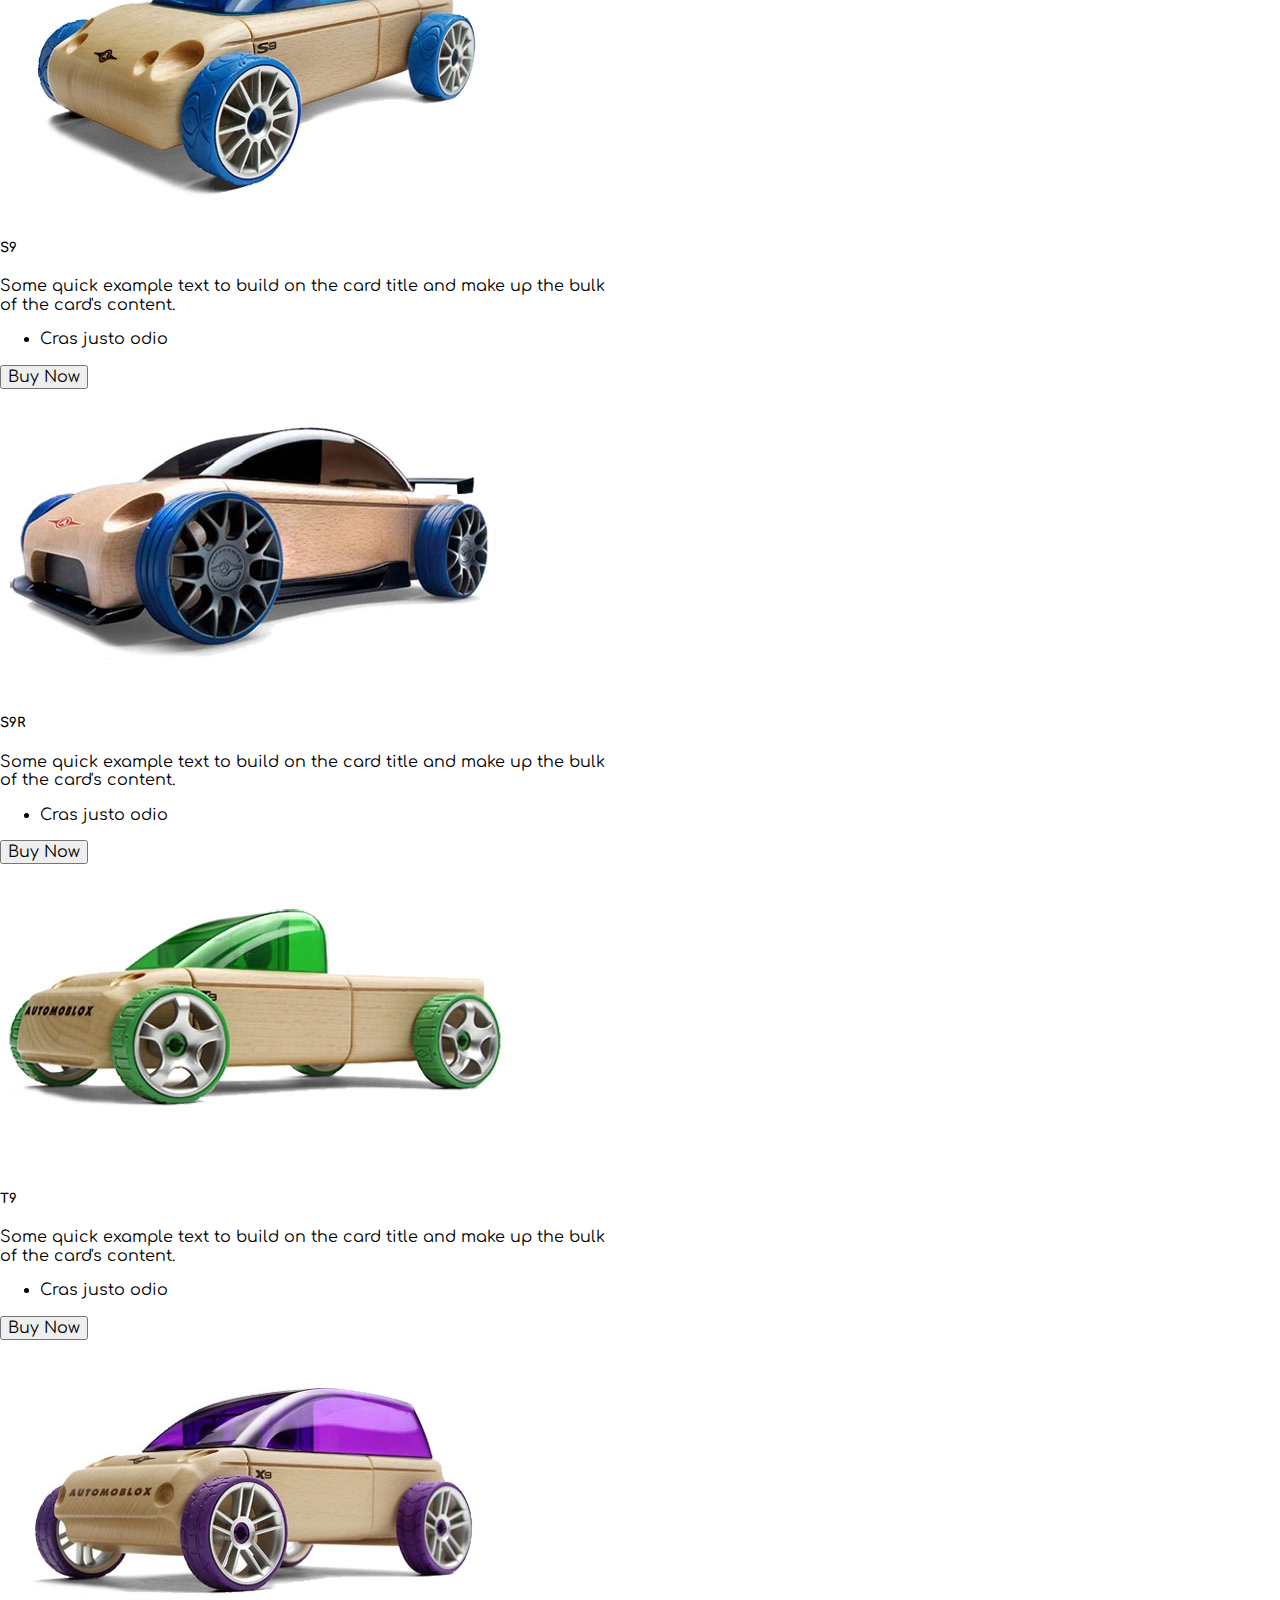
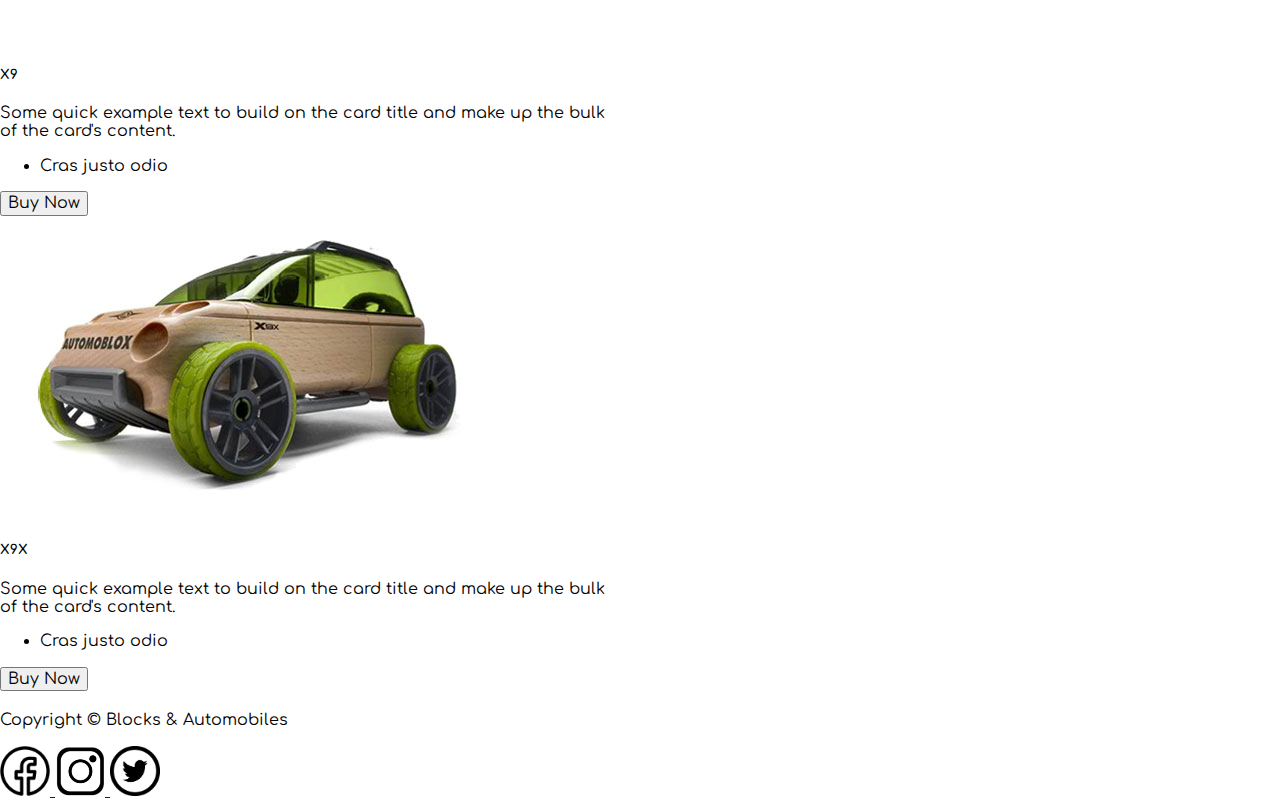
<file: ShopNow.html>
<!DOCTYPE html>
<html lang="en">
  <head>
    <meta charset="UTF-8" />
    <link rel="preconnect" href="https://fonts.gstatic.com" />
    <link
      href="https://fonts.googleapis.com/css2?family=Comfortaa:wght@300&display=swap"
      rel="stylesheet"
    />
    <link
      href="https://cdn.jsdelivr.net/npm/bootstrap@5.0.0-beta1/dist/css/bootstrap.min.css"
      rel="stylesheet"
      integrity="sha384-giJF6kkoqNQ00vy+HMDP7azOuL0xtbfIcaT9wjKHr8RbDVddVHyTfAAsrekwKmP1"
      crossorigin="anonymous"
    />
    <link rel="stylesheet" href="normalize.css" />
    <link rel="stylesheet" href="index.css" />
    <title>Shop Now</title>
  </head>
  <body>
    <nav class="navbar navbar-expand-lg navbar-light bg-light">
      <div class="container-fluid">
        <a class="navbar-brand float-start " id="logo" href="index.html">
          <span class="logo_wrap">
            <img
              src="images/new_automoblox_logo.png"
              alt="logo"
              style="height: 150px"
            />
          </span>
        </a>
        <button
          class="navbar-toggler"
          type="button"
          data-bs-toggle="collapse"
          data-bs-target="#navbarSupportedContent"
          aria-controls="navbarSupportedContent"
          aria-expanded="false"
          aria-label="Toggle navigation"
        >
          <span class="navbar-toggler-icon"></span>
        </button>
        <div class="collapse navbar-collapse" id="navbarSupportedContent">
          <ul class="navbar-nav nav-tab nav-fill me-auto mb-2 mb-lg-0">
            <li class="nav-item mx-5">
              <a class="nav-link  fs-2" aria-current="page" href="index.html"
                >Home</a
              >
            </li>
            <li class="nav-item mx-5">
              <a class="nav-link fs-2" href="#">About</a>
            </li>

            <li class="nav-item mx-5">
              <a class="nav-link fs-2" href="#" aria-disabled="true"
                >Contact Us</a
              >
            </li>
            <li class="nav-item mx-5">
              <a
                class="nav-link active fs-2"
                href="ShopNow.html"
                aria-disabled="true"
                >Shop now</a
              >
            </li>
          </ul>
        </div>
      </div>
    </nav>

    <div class="row mt-5">
      <div class="col-lg-4  mb-5 ">
        <div class="card text-center" style="width: 38rem;">
          <a href="imageCar1.html">
            <img src="images/a9_large.jpg" class="card-img-top" alt="A9" />
          </a>
          <div class="card-body">
            <h5 class="card-title">A9</h5>
            <p class="card-text">
              Some quick example text to build on the card title and make up the
              bulk of the card's content.
            </p>
          </div>
          <ul class="list-group list-group-flush">
            <li class="list-group-item">Cras justo odio</li>
          </ul>
          <div class="card-body">
            <button class="btn btn-danger">Buy Now</button>
          </div>
        </div>
      </div>

      <div class="col-lg-4 ">
        <div class="card text-center" style="width: 38rem;">
          <a href="imageCar2.html">
            <img src="images/a9s_large.jpg" class="card-img-top" alt="A9S" />
          </a>
          <div class="card-body">
            <h5 class="card-title">A9S</h5>
            <p class="card-text">
              Some quick example text to build on the card title and make up the
              bulk of the card's content.
            </p>
          </div>
          <ul class="list-group list-group-flush">
            <li class="list-group-item">Cras justo odio</li>
          </ul>
          <div class="card-body">
            <button class="btn btn-danger">Buy Now</button>
          </div>
        </div>
      </div>

      <div class="col-lg-4">
        <div class="card text-center" style="width: 38rem;">
          <a href="imageCar3.html">
            <img src="images/c9_large.jpg" class="card-img-top" alt="C9" />
          </a>
          <div class="card-body">
            <h5 class="card-title">C9</h5>
            <p class="card-text">
              Some quick example text to build on the card title and make up the
              bulk of the card's content.
            </p>
          </div>
          <ul class="list-group list-group-flush">
            <li class="list-group-item">Cras justo odio</li>
          </ul>
          <div class="card-body">
            <button class="btn btn-danger">Buy Now</button>
          </div>
        </div>
      </div>

      <div class="col-lg-4">
        <div class="card text-center" style="width: 38rem;">
          <a href="imageCar4.html">
            <img src="images/c9r_large.jpg" class="card-img-top" alt="C9R" />
          </a>
          <div class="card-body">
            <h5 class="card-title">C9R</h5>
            <p class="card-text">
              Some quick example text to build on the card title and make up the
              bulk of the card's content.
            </p>
          </div>
          <ul class="list-group list-group-flush">
            <li class="list-group-item">Cras justo odio</li>
          </ul>
          <div class="card-body">
            <button class="btn btn-danger">Buy Now</button>
          </div>
        </div>
      </div>

      <div class="col-lg-4">
        <div class="card text-center" style="width: 38rem;">
          <a href="imageCar5.html">
            <img src="images/c9s_large.jpg" class="card-img-top" alt="C9S" />
          </a>
          <div class="card-body">
            <h5 class="card-title">C9S</h5>
            <p class="card-text">
              Some quick example text to build on the card title and make up the
              bulk of the card's content.
            </p>
          </div>
          <ul class="list-group list-group-flush">
            <li class="list-group-item">Cras justo odio</li>
          </ul>
          <div class="card-body">
            <button class="btn btn-danger">Buy Now</button>
          </div>
        </div>
      </div>

      <div class="col-lg-4">
        <div class="card text-center" style="width: 38rem;">
          <a href="imageCar6.html">
            <img src="images/m9_large.jpg" class="card-img-top" alt="M9" />
          </a>
          <div class="card-body">
            <h5 class="card-title">M9</h5>
            <p class="card-text">
              Some quick example text to build on the card title and make up the
              bulk of the card's content.
            </p>
          </div>
          <ul class="list-group list-group-flush">
            <li class="list-group-item">Cras justo odio</li>
          </ul>
          <div class="card-body">
            <button class="btn btn-danger">Buy Now</button>
          </div>
        </div>
      </div>
    </div>

    <div class="row mt-5">
      <div class="col-lg-4">
        <div class="card text-center" style="width: 38rem;">
          <a href="imageCar7.html">
            <img src="images/s9_large.jpg" class="card-img-top" alt="S9" />
          </a>
          <div class="card-body">
            <h5 class="card-title">S9</h5>
            <p class="card-text">
              Some quick example text to build on the card title and make up the
              bulk of the card's content.
            </p>
          </div>
          <ul class="list-group list-group-flush">
            <li class="list-group-item">Cras justo odio</li>
          </ul>
          <div class="card-body">
            <button class="btn btn-danger">Buy Now</button>
          </div>
        </div>
      </div>

      <div class="col-lg-4">
        <div class="card text-center" style="width: 38rem;">
          <a href="imageCar8.html">
            <img src="images/s9r_large.jpg" class="card-img-top" alt="S9R" />
          </a>
          <div class="card-body">
            <h5 class="card-title">S9R</h5>
            <p class="card-text">
              Some quick example text to build on the card title and make up the
              bulk of the card's content.
            </p>
          </div>
          <ul class="list-group list-group-flush">
            <li class="list-group-item">Cras justo odio</li>
          </ul>
          <div class="card-body">
            <button class="btn btn-danger">Buy Now</button>
          </div>
        </div>
      </div>

      <div class="col-lg-4 mb-5">
        <div class="card text-center" style="width: 38rem;">
          <a href="imageCar9.html">
            <img src="images/t9_large.jpg" class="card-img-top" alt="T9" />
          </a>
          <div class="card-body">
            <h5 class="card-title">T9</h5>
            <p class="card-text">
              Some quick example text to build on the card title and make up the
              bulk of the card's content.
            </p>
          </div>
          <ul class="list-group list-group-flush">
            <li class="list-group-item">Cras justo odio</li>
          </ul>
          <div class="card-body">
            <button class="btn btn-danger">Buy Now</button>
          </div>
        </div>
      </div>

      <div class="col-lg-4 mb-5">
        <div class="card text-center" style="width: 38rem;">
          <a href="imageCar10.html">
            <img src="images/x9_large.jpg" class="card-img-top" alt="X9" />
          </a>
          <div class="card-body">
            <h5 class="card-title">X9</h5>
            <p class="card-text">
              Some quick example text to build on the card title and make up the
              bulk of the card's content.
            </p>
          </div>
          <ul class="list-group list-group-flush">
            <li class="list-group-item">Cras justo odio</li>
          </ul>
          <div class="card-body">
            <button class="btn btn-danger">Buy Now</button>
          </div>
        </div>
      </div>

      <div class="col-lg-4 mb-5">
        <div class="card text-center" style="width: 38rem;">
          <a href="imageCar11.html">
            <img src="images/x9x_large.jpg" class="card-img-top" alt="X9X" />
          </a>
          <div class="card-body">
            <h5 class="card-title">X9X</h5>
            <p class="card-text">
              Some quick example text to build on the card title and make up the
              bulk of the card's content.
            </p>
          </div>
          <ul class="list-group list-group-flush">
            <li class="list-group-item">Cras justo odio</li>
          </ul>
          <div class="card-body ">
            <button class="btn btn-danger">Buy Now</button>
          </div>
        </div>
      </div>
    </div>

    <footer class="footer fixed-bottom">
      <nav class="navbar navbar-light bg-light">
        <div class="container">
          <p style="margin-top: 20px;">Copyright © Blocks & Automobiles</p>
          <a href="https://www.facebook.com/" target="_blank">
            <img
              src="images/facebook-5219.png"
              alt="Facebook"
              width="50"
              height="50"
            />
          </a>
          <a href="https://www.instagram.com/" target="_blank">
            <img
              src="images/Instagram_logo.png"
              alt="Instagram"
              width="50"
              height="50"
            />
          </a>
          <a href="https://twitter.com/" target="_blank">
            <img
              src="images/twitter.png"
              alt="Twitter"
              width="50"
              height="50"
            />
          </a>
        </div>
      </nav>
    </footer>

    <script
      src="https://cdn.jsdelivr.net/npm/bootstrap@5.0.0-beta1/dist/js/bootstrap.bundle.min.js"
      integrity="sha384-ygbV9kiqUc6oa4msXn9868pTtWMgiQaeYH7/t7LECLbyPA2x65Kgf80OJFdroafW"
      crossorigin="anonymous"
    ></script>
  </body>
</html>
</file>
<file: index.css>
body {
    font-family: 'Comfortaa', cursive;
}
</file>
